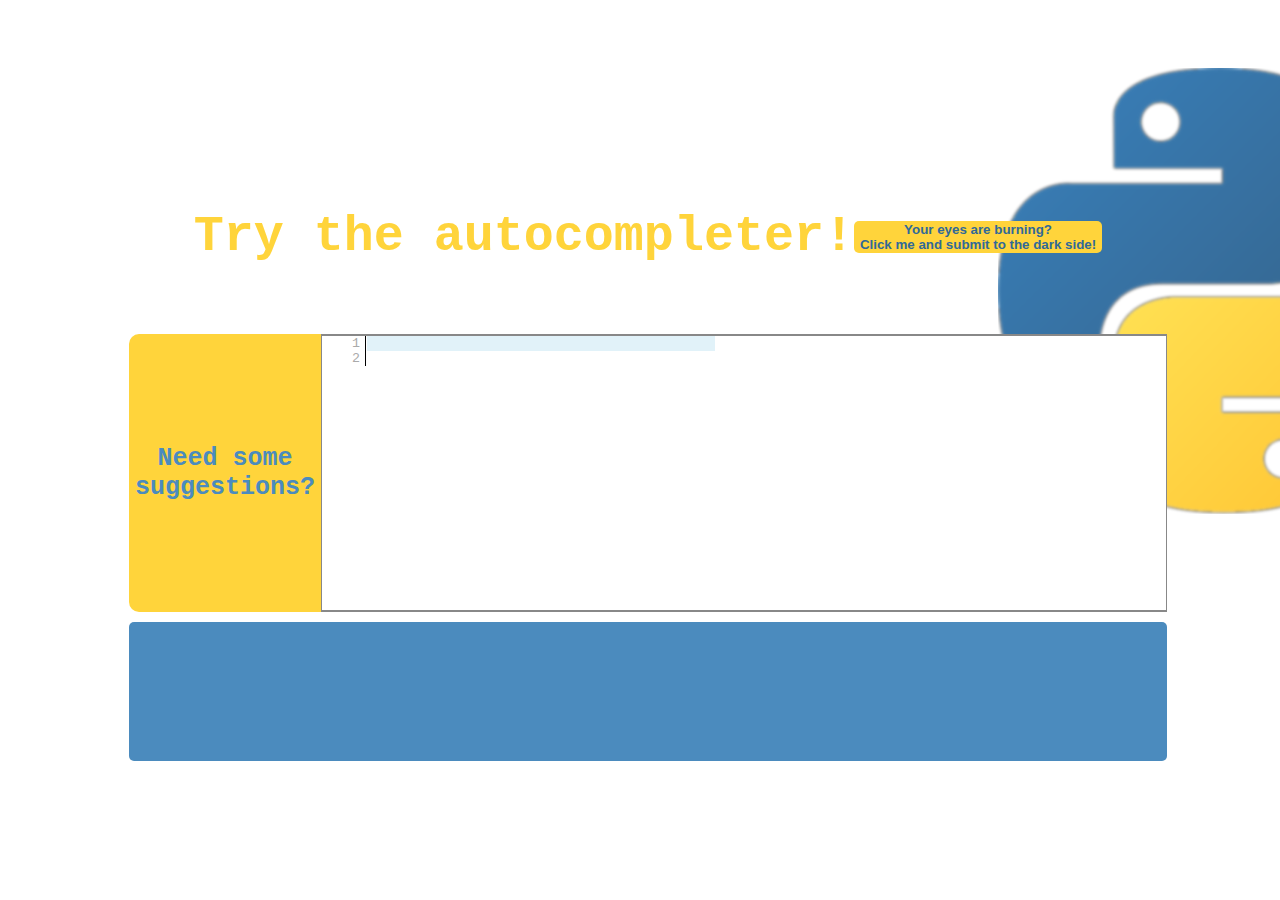
<file: site_src/index.html>
<!DOCTYPE html>
<html>
  <head>
    <meta charset="utf-8">
    <title>Python autocomplete</title>
	<script src="https://ajax.googleapis.com/ajax/libs/jquery/3.5.1/jquery.min.js"></script>
    <script language="javascript" type="text/javascript" src="editarea/edit_area/edit_area_full.js"></script>
    <script language="javascript" type="text/javascript" src="index.js"></script>
    <link rel="stylesheet" href="./index.css">
  </head>
  <body>
	<main class='fill content'>
		<header class='fill try'>
			<p>Try the autocompleter!</p>
			<button id="darkmode" onclick="darkMode()">Your eyes are burning?<br>Click me and submit to the dark side!</button>
		</header>
		<textarea id="editor" name="content" cols="80" rows="15">
		</textarea>
		<button class='run-model'>
			Need some<br>suggestions?
			<div class="loader">Loading...</div>
		</button> 
		<aside class='fill suggestions'>
		</aside>
      </main>
  </body>
</html>
</file>
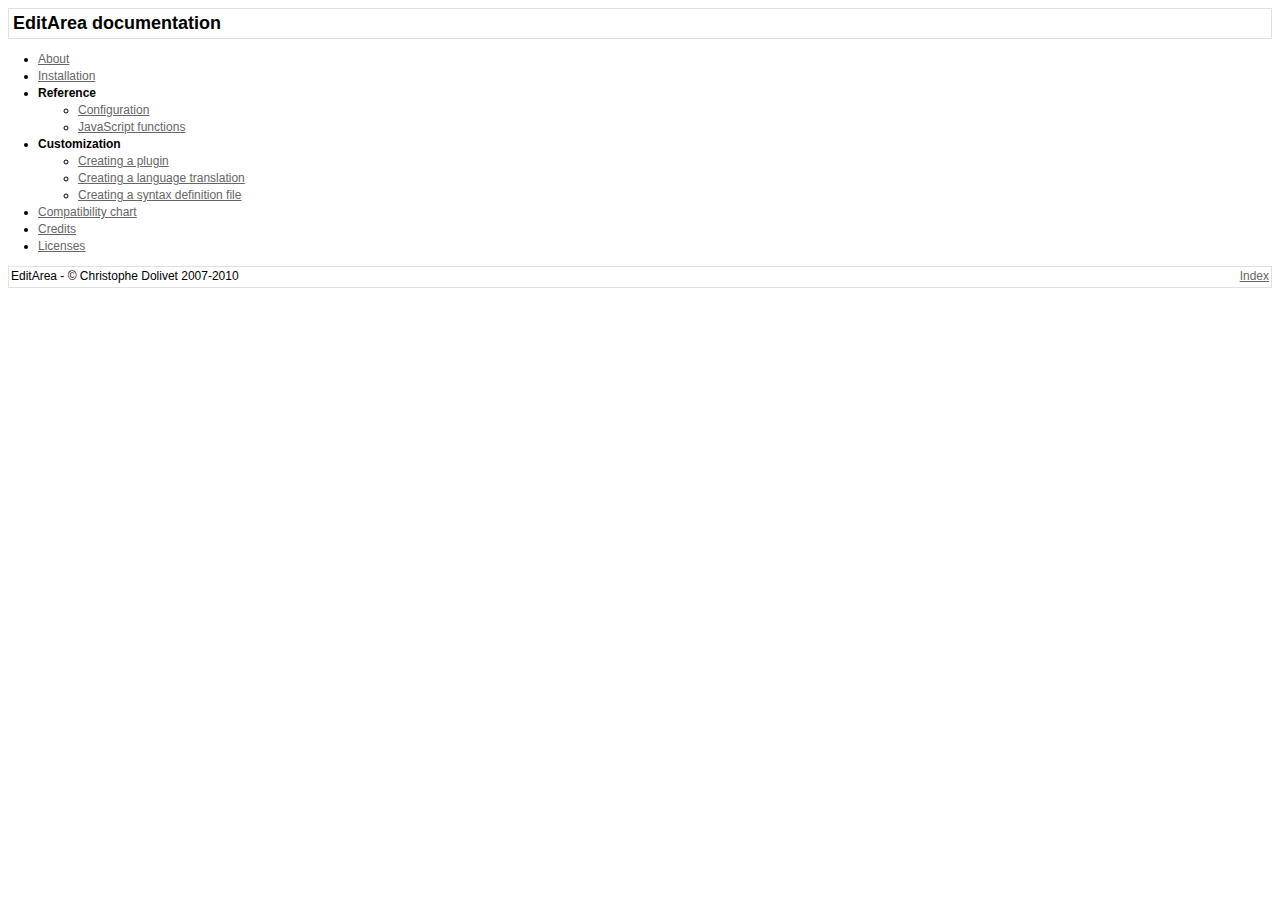
<file: site_src/editarea/docs/index.html>
<?xml version="1.0" encoding="UTF-8"?>
<!DOCTYPE html PUBLIC "-//W3C//DTD XHTML 1.1//EN" "http://www.w3.org/TR/xhtml11/DTD/xhtml11.dtd">
<html xmlns="http://www.w3.org/1999/xhtml" xml:lang="en" >
<head>
	<title>EditArea documentation</title>
	<meta http-equiv="Content-Type" content="text/html; charset=utf-8" />
	<link href="doc_style.css" rel="stylesheet" type="text/css" />
</head>
<body>
	<div class='header'>
		<h1>EditArea documentation</h1>
	</div>
	<div class='content'>
		<ul>
			<li><a href='about.html'>About</a></li>
			<li><a href='installation.html'>Installation</a></li>
			<li><strong>Reference</strong>
				<ul>
					<li><a href='configuration.html'>Configuration</a></li>
					<li><a href='javascript_functions.html'>JavaScript functions</a></li>
				</ul>
			</li>
			<li><strong>Customization</strong>
				<ul>
					<li><a href='customization_plugin.html'>Creating a plugin</a></li>
					<li><a href='customization_language.html'>Creating a language translation</a></li>
					<li><a href='customization_syntax.html'>Creating a syntax definition file</a></li>
				</ul>
			</li>
			<li><a href='compatibility.html'>Compatibility chart</a></li>
			<li><a href='credits.html'>Credits</a></li>
			<li><a href='license.html'>Licenses</a></li>
		</ul>
	</div>
	<div class='footer'>
		<div class="indexlink"><a href="index.html">Index</a></div>	
		<div class='copyright'>EditArea - &copy; Christophe Dolivet 2007-2010</div>
		<br style="clear: both" />
	</div>
</body>
</html>
</file>
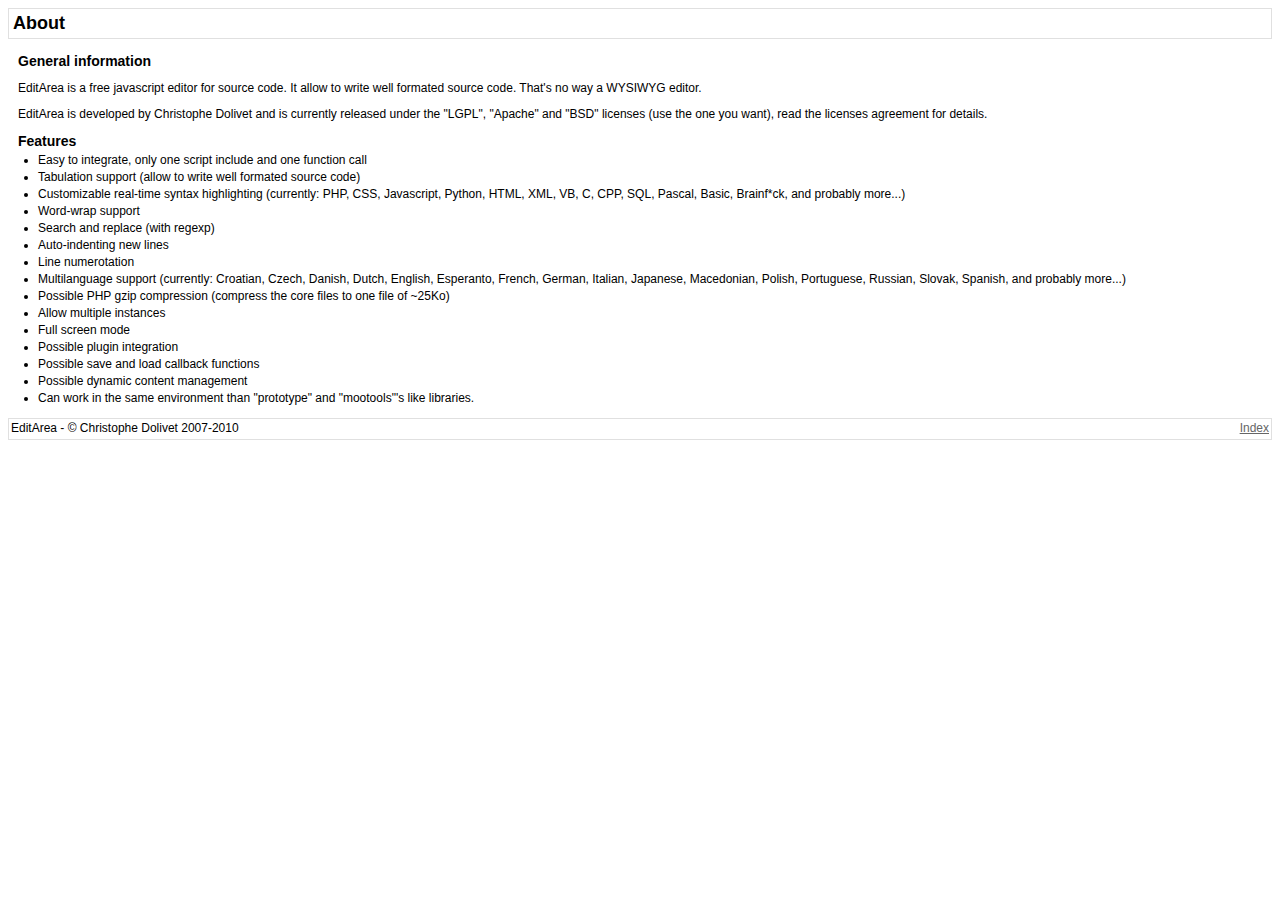
<file: site_src/editarea/docs/about.html>
<?xml version="1.0" encoding="UTF-8"?>
<!DOCTYPE html PUBLIC "-//W3C//DTD XHTML 1.1//EN" "http://www.w3.org/TR/xhtml11/DTD/xhtml11.dtd">
<html xmlns="http://www.w3.org/1999/xhtml" xml:lang="en" >
<head>
	<title>EditArea documentation</title>
	<meta http-equiv="Content-Type" content="text/html; charset=utf-8" />
	<link href="doc_style.css" rel="stylesheet" type="text/css" />
</head>
<body>
	<div class='header'>
		<h1>About</h1>
	</div>
	<div class='content'>
		<h2>General information</h2>
		<p>EditArea is a free javascript editor for source code. It allow to write 
			well formated source code. That's no way a WYSIWYG editor.
		</p>
		<p>
			EditArea is developed by Christophe Dolivet  
			 and is currently released 
			under the "LGPL", "Apache" and "BSD" licenses (use the one you want), read the licenses agreement for details.
		</p>
		<h2>Features</h2>
		<ul>
			<li>Easy to integrate, only one script include and one function call</li>
			<li>Tabulation support (allow to write well formated source code)</li>
			<li>Customizable real-time syntax highlighting (currently: PHP, CSS, Javascript, Python, HTML, XML, VB, C, CPP, SQL, Pascal, Basic, Brainf*ck, and probably more...)</li>
			<li>Word-wrap support</li>
			<li>Search and replace (with regexp)</li>
			<li>Auto-indenting new lines</li>
			<li>Line numerotation</li>
			<li>Multilanguage support (currently: Croatian, Czech, Danish, Dutch, English, Esperanto, French, German, Italian, Japanese, Macedonian, Polish, Portuguese, Russian, Slovak, Spanish, and probably more...)</li>
			<li>Possible PHP gzip compression (compress the core files to one file of ~25Ko)</li>
			<li>Allow multiple instances</li>
			<li>Full screen mode</li>
			<li>Possible plugin integration</li>
			<li>Possible save and load callback functions</li>
			<li>Possible dynamic content management</li>
			<li>Can work in the same environment than "prototype" and "mootools"'s like libraries.</li>
		</ul>
		
	</div>
	<div class='footer'>
		<div class="indexlink"><a href="index.html">Index</a></div>	
		<div class='copyright'>EditArea - &copy; Christophe Dolivet 2007-2010</div>
		<br style="clear: both" />
	</div>
</body>
</html>
</file>
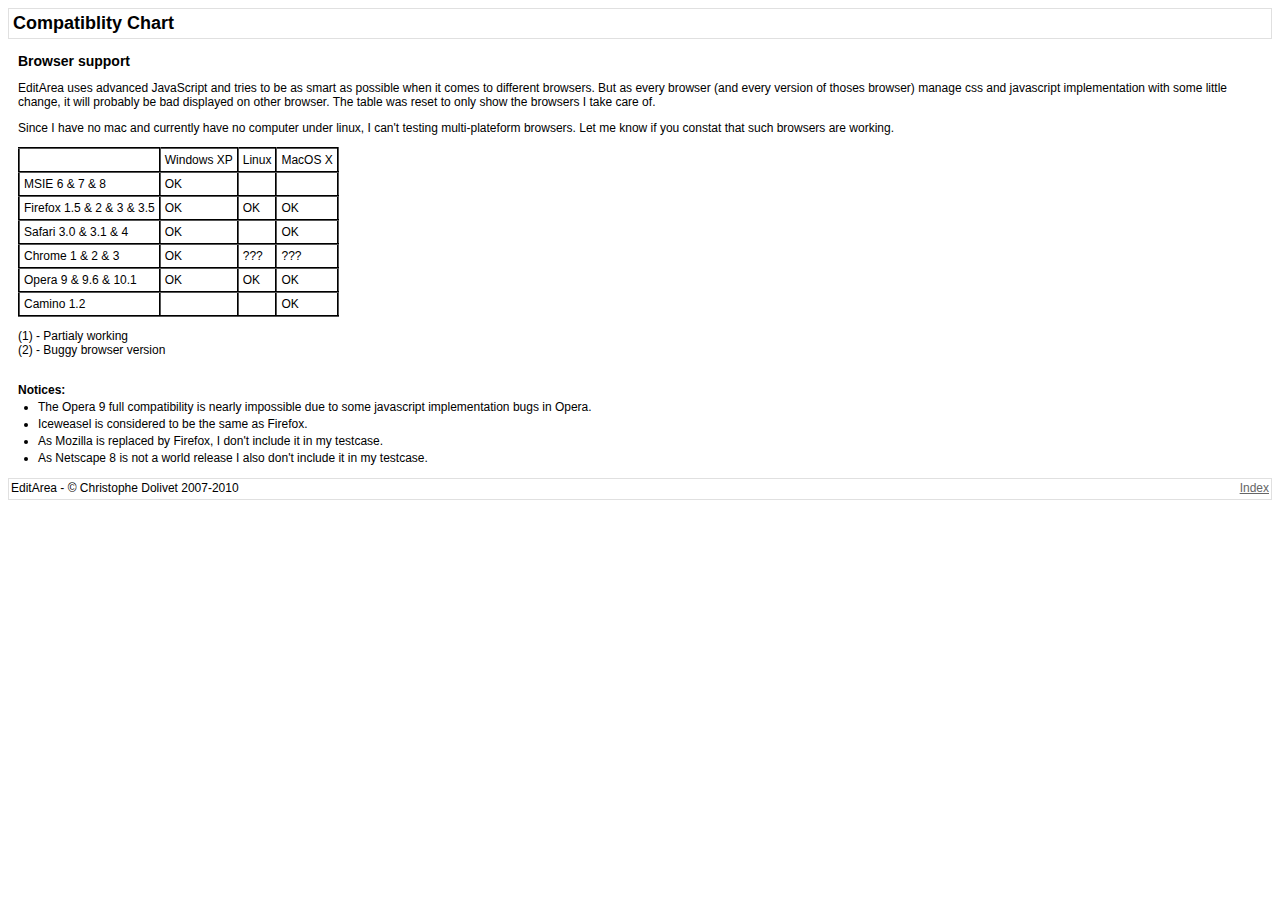
<file: site_src/editarea/docs/compatibility.html>
<?xml version="1.0" encoding="UTF-8"?>
<!DOCTYPE html PUBLIC "-//W3C//DTD XHTML 1.1//EN" "http://www.w3.org/TR/xhtml11/DTD/xhtml11.dtd">
<html xmlns="http://www.w3.org/1999/xhtml" xml:lang="en" >
<head>
	<title>EditArea documentation</title>
	<meta http-equiv="Content-Type" content="text/html; charset=utf-8" />
	<link href="doc_style.css" rel="stylesheet" type="text/css" />
</head>
<body>
	<div class='header'>
		<h1>Compatiblity Chart</h1>
	</div>
	<div class='content'>
		<h2>Browser support</h2>
		<p>EditArea uses advanced JavaScript and tries to be as smart as possible when it comes to 
			different browsers. But as every browser (and every version of thoses browser) manage 
			css and javascript implementation with some little change, it will probably be bad 
			displayed on other browser. 
			The table was reset to only show the browsers I take care of.
		</p>

		<p>	Since I have no mac and currently have no computer under linux, I can't testing multi-plateform browsers.
			Let me know if you constat that such browsers are working.
		</p>
		<p>
			<table border="1" cellspacing="0" cellpadding="4">
				<tr>
					<td>&nbsp;</td>
					<td>Windows XP</td>
					<td>Linux</td>
					<td>MacOS X</td>
				</tr>
				<tr>
					<td>MSIE 6 & 7 & 8</td>
					<td>OK</td>
					<td>&nbsp;</td>
					<td>&nbsp;</td>
				</tr>
				<tr>
					<td>Firefox 1.5 & 2 & 3 & 3.5</td>
					<td>OK</td>
					<td>OK</td>
					<td>OK</td>
				</tr>
				<tr>
					<td>Safari 3.0 & 3.1 & 4</td>
					<td>OK</td>
					<td>&nbsp;</td>
					<td>OK</td>
				</tr>
				<tr>
					<td>Chrome 1 & 2 & 3</td>
					<td>OK</td>
					<td>???</td>
					<td>???</td>
				</tr>
				<tr>
					<td>Opera 9 & 9.6 & 10.1</td>
					<td>OK</td>
					<td>OK</td>
					<td>OK</td>
				</tr>
				<tr>
					<td>Camino 1.2</td>
					<td>&nbsp;</td>
					<td>&nbsp;</td>
					<td>OK</td>
				</tr>
			</table>
		</p>
		<p>
			(1) - Partialy working<br />
			(2) - Buggy browser version
		</p>
		<br />
		<strong>Notices:</strong>
		<ul>
			<li>The Opera 9 full compatibility is nearly impossible due to some javascript implementation bugs in Opera.</li>
			<li>Iceweasel is considered to be the same as Firefox.</li>
			<li>As Mozilla is replaced by Firefox, I don't include it in my testcase.</li>
			<li>As Netscape 8 is not a world release I also don't include it in my testcase.</li>
		</ul>
	</div>
	<div class='footer'>
		<div class="indexlink"><a href="index.html">Index</a></div>	
		<div class='copyright'>EditArea - &copy; Christophe Dolivet 2007-2010</div>
		<br style="clear: both" />
	</div>
</body>
</html>
</file>
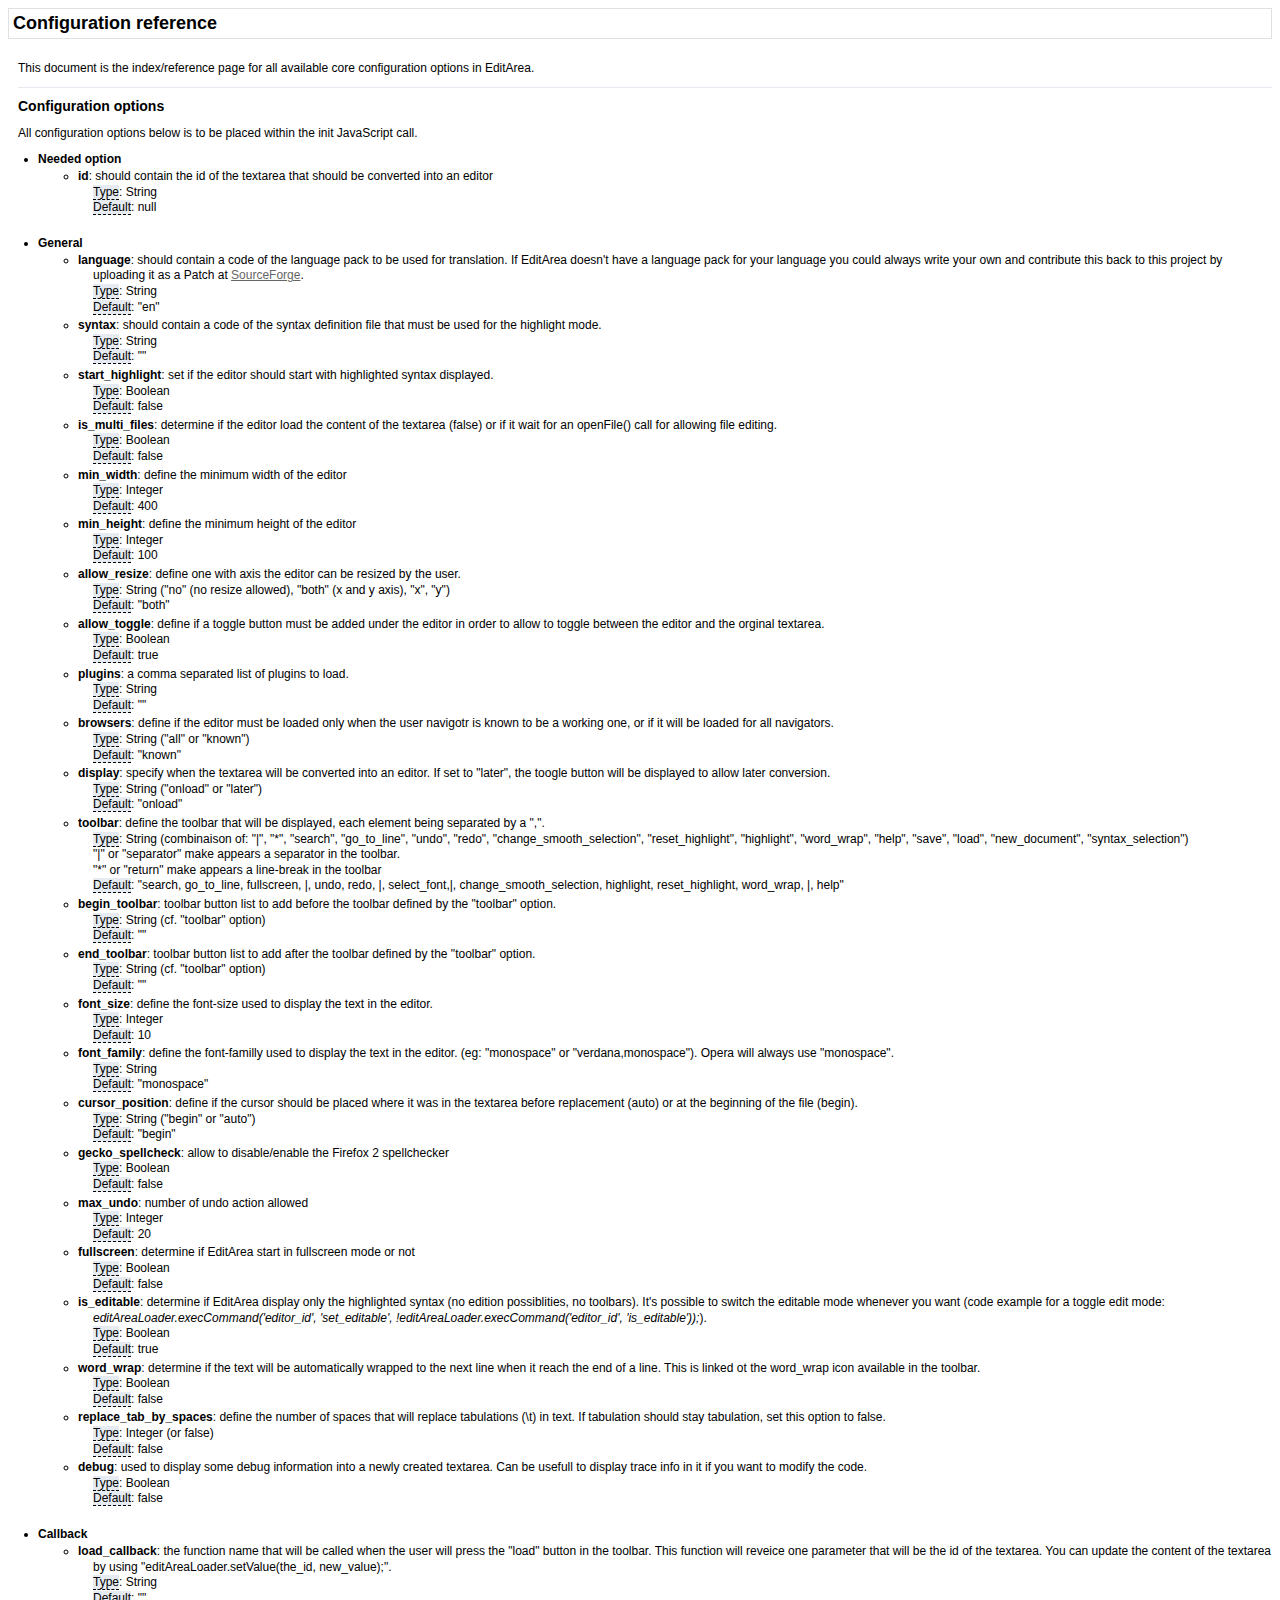
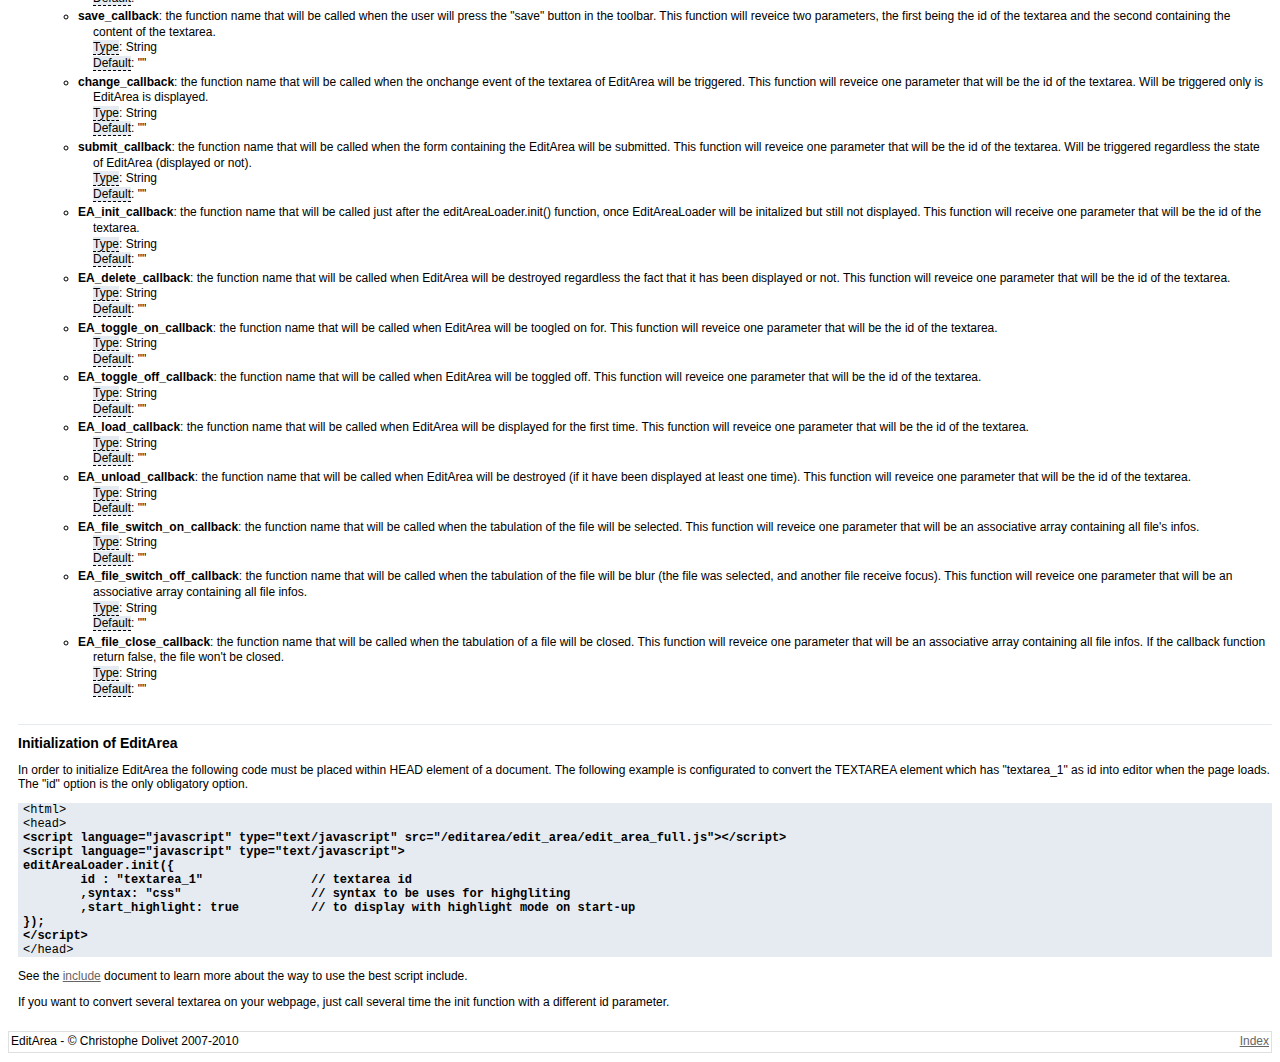
<file: site_src/editarea/docs/configuration.html>
<?xml version="1.0" encoding="UTF-8"?>
<!DOCTYPE html PUBLIC "-//W3C//DTD XHTML 1.1//EN" "http://www.w3.org/TR/xhtml11/DTD/xhtml11.dtd">
<html xmlns="http://www.w3.org/1999/xhtml" xml:lang="en" >
<head>
	<title>EditArea documentation</title>
	<meta http-equiv="Content-Type" content="text/html; charset=utf-8" />
	<link href="doc_style.css" rel="stylesheet" type="text/css" />
</head>
<body>
	<div class='header'>
		<h1>Configuration reference</h1>
	</div>
	<div class='content'>
		<p>This document is the index/reference page for all available core configuration 
			options in EditArea.</p>
		<div class="separator"></div>
		
		<h2>Configuration options</h2>
		<p>All configuration options below is to be placed within the init JavaScript call.<br />
		<ul class='optionlist'>
			<li><strong>Needed option</strong>
				<ul>
					<li><strong>id</strong>: should contain the id of the textarea that should be converted into an editor
						<br /><span class='underline'>Type</span>: String
						<br /><span class='underline'>Default</span>: null</li>
				</ul>
				<br />
			</li>
			<li><strong>General</strong>
				<ul>
				<li><strong>language</strong>: should contain a code of the language pack to be used for translation. If EditArea doesn't have a language pack for your language you could always write your own and contribute this back to this project by uploading it as a Patch at <a href='http://sourceforge.net/projects/editarea/'>SourceForge</a>.
						<br /><span class='underline'>Type</span>: String
						<br /><span class='underline'>Default</span>: "en"
					</li>
					<li><strong>syntax</strong>: should contain a code of the syntax definition file that must be used for the highlight mode.
						<br /><span class='underline'>Type</span>: String
						<br /><span class='underline'>Default</span>: ""
					</li>
					<li><strong>start_highlight</strong>: set if the editor should start with highlighted syntax displayed.
						<br /><span class='underline'>Type</span>: Boolean
						<br /><span class='underline'>Default</span>: false
					</li>
					<li><strong>is_multi_files</strong>: determine if the editor load the content of the textarea (false) or if it wait for an openFile() call for allowing file editing.
						<br /><span class='underline'>Type</span>: Boolean
						<br /><span class='underline'>Default</span>: false
					</li>
					<li><strong>min_width</strong>: define the minimum width of the editor
						<br /><span class='underline'>Type</span>: Integer
						<br /><span class='underline'>Default</span>: 400
					</li>			
					<li><strong>min_height</strong>: define the minimum height of the editor
						<br /><span class='underline'>Type</span>: Integer
						<br /><span class='underline'>Default</span>: 100
					</li>			
					<li><strong>allow_resize</strong>: define one with axis the editor can be resized by the user.
						<br /><span class='underline'>Type</span>: String ("no" (no resize allowed), "both" (x and y axis), "x", "y")
						<br /><span class='underline'>Default</span>: "both"
					</li>
					<li><strong>allow_toggle</strong>: define if a toggle button must be added under the editor in order to allow to toggle between the editor and the orginal textarea.
						<br /><span class='underline'>Type</span>: Boolean
						<br /><span class='underline'>Default</span>: true
					</li>
					<li><strong>plugins</strong>: a comma separated list of plugins to load.
						<br /><span class='underline'>Type</span>: String 
						<br /><span class='underline'>Default</span>: ""
					</li>
					<li><strong>browsers</strong>: define if the editor must be loaded only when the user navigotr is known to be a working one, or if it will be loaded for all navigators.
						<br /><span class='underline'>Type</span>: String ("all" or "known")
						<br /><span class='underline'>Default</span>: "known"
					</li>
					<li><strong>display</strong>: specify when the textarea will be converted into an editor. If set to &quot;later&quot;, the toogle button will be displayed to allow later conversion. 
						<br /><span class='underline'>Type</span>: String ("onload" or "later")
						<br /><span class='underline'>Default</span>: "onload"
					</li>
					<li><strong>toolbar</strong>: define the toolbar that will be displayed, each element being separated by a ",".
						<br /><span class='underline'>Type</span>: String (combinaison of: "|", "*", "search", "go_to_line", "undo", "redo", "change_smooth_selection", "reset_highlight", "highlight", "word_wrap", "help", "save", "load", "new_document", "syntax_selection")
						<br />"|" or "separator" make appears a separator in the toolbar.
						<br />"*" or "return" make appears a line-break in the toolbar
						<br /><span class='underline'>Default</span>: "search, go_to_line, fullscreen, |, undo, redo, |, select_font,|, change_smooth_selection, highlight, reset_highlight, word_wrap, |, help"
					</li>
					<li><strong>begin_toolbar</strong>: toolbar button list to add before the toolbar defined by the "toolbar" option.
						<br /><span class='underline'>Type</span>: String (cf. "toolbar" option)
						<br /><span class='underline'>Default</span>: ""
					</li>
					<li><strong>end_toolbar</strong>: toolbar button list to add after the toolbar defined by the "toolbar" option.
						<br /><span class='underline'>Type</span>: String (cf. "toolbar" option)
						<br /><span class='underline'>Default</span>: ""
					</li>
					<li><strong>font_size</strong>: define the font-size used to display the text in the editor.
						<br /><span class='underline'>Type</span>: Integer
						<br /><span class='underline'>Default</span>: 10
					</li>
					<li><strong>font_family</strong>: define the font-familly used to display the text in the editor. (eg: "monospace" or "verdana,monospace"). Opera will always use "monospace".
						<br /><span class='underline'>Type</span>: String
						<br /><span class='underline'>Default</span>: "monospace"
					</li>
					<li><strong>cursor_position</strong>: define if the cursor should be placed where it was in the textarea before replacement (auto) or at the beginning of the file (begin).
						<br /><span class='underline'>Type</span>: String ("begin" or "auto")
						<br /><span class='underline'>Default</span>: "begin"
					</li>
					<li><strong>gecko_spellcheck</strong>: allow to disable/enable the Firefox 2 spellchecker
						<br /><span class='underline'>Type</span>: Boolean
						<br /><span class='underline'>Default</span>: false
					</li>
					<li><strong>max_undo</strong>: number of undo action allowed
						<br /><span class='underline'>Type</span>: Integer
						<br /><span class='underline'>Default</span>: 20
					</li>
					<li><strong>fullscreen</strong>: determine if EditArea start in fullscreen mode or not
						<br /><span class='underline'>Type</span>: Boolean
						<br /><span class='underline'>Default</span>: false
					</li>
					<li><strong>is_editable</strong>: determine if EditArea display only the highlighted syntax (no edition possiblities, no toolbars). 
							It's possible to switch the editable mode whenever you want (code example for a toggle edit mode: 	<em>editAreaLoader.execCommand('editor_id', 'set_editable', !editAreaLoader.execCommand('editor_id', 'is_editable'));</em>).
						<br /><span class='underline'>Type</span>: Boolean
						<br /><span class='underline'>Default</span>: true
					</li>
					<li><strong>word_wrap</strong>: determine if the text will be automatically wrapped to the next line when it reach the end of a line. This is linked ot the word_wrap icon available in the toolbar.
							
						<br /><span class='underline'>Type</span>: Boolean
						<br /><span class='underline'>Default</span>: false
					</li>
					<li><strong>replace_tab_by_spaces</strong>: define the number of spaces that will replace tabulations (\t) in text. If tabulation should stay tabulation, set this option to false.
						<br /><span class='underline'>Type</span>: Integer (or false)
						<br /><span class='underline'>Default</span>: false
					</li>
					<li><strong>debug</strong>: used to display some debug information into a newly created textarea. Can be usefull to display trace info in it if you want to modify the code.
						<br /><span class='underline'>Type</span>: Boolean
						<br /><span class='underline'>Default</span>: false
					</li>
				</ul>
				<br />
			</li>
			<li><strong>Callback</strong>
				<ul>
					<li><strong>load_callback</strong>: the function name that will be called when the user will press the "load" button in the toolbar. This function will reveice one parameter that will be the id of the textarea. You can update the content of the textarea by using "editAreaLoader.setValue(the_id, new_value);".
						<br /><span class='underline'>Type</span>: String
						<br /><span class='underline'>Default</span>: ""
					</li>
					<li><strong>save_callback</strong>: the function name that will be called when the user will press the "save" button in the toolbar. This function will reveice two parameters, the first being the id of the textarea and the second containing the content of the textarea.
						<br /><span class='underline'>Type</span>: String
						<br /><span class='underline'>Default</span>: ""
					</li>
					<li><strong>change_callback</strong>: the function name that will be called when the onchange event of the textarea of EditArea will be triggered. This function will reveice one parameter that will be the id of the textarea. Will be triggered only is EditArea is displayed.
						<br /><span class='underline'>Type</span>: String
						<br /><span class='underline'>Default</span>: ""
					</li>
					<li><strong>submit_callback</strong>: the function name that will be called when the form containing the EditArea will be submitted. This function will reveice one parameter that will be the id of the textarea. Will be triggered regardless the state of EditArea (displayed or not).
						<br /><span class='underline'>Type</span>: String
						<br /><span class='underline'>Default</span>: ""
					</li>
					<li><strong>EA_init_callback</strong>: the function name that will be called just after the editAreaLoader.init() function, once EditAreaLoader will be initalized but still not displayed. This function will receive one parameter that will be the id of the textarea.
						<br /><span class='underline'>Type</span>: String
						<br /><span class='underline'>Default</span>: ""
					</li>
					<li><strong>EA_delete_callback</strong>: the function name that will be called when EditArea will be destroyed regardless the fact that it has been displayed or not. This function will reveice one parameter that will be the id of the textarea.
						<br /><span class='underline'>Type</span>: String
						<br /><span class='underline'>Default</span>: ""
					</li>
					<li><strong>EA_toggle_on_callback</strong>: the function name that will be called when EditArea will be toogled on for. This function will reveice one parameter that will be the id of the textarea.
						<br /><span class='underline'>Type</span>: String
						<br /><span class='underline'>Default</span>: ""
					</li>
					<li><strong>EA_toggle_off_callback</strong>: the function name that will be called when EditArea will be toggled off. This function will reveice one parameter that will be the id of the textarea.
						<br /><span class='underline'>Type</span>: String
						<br /><span class='underline'>Default</span>: ""
					</li>
					<li><strong>EA_load_callback</strong>: the function name that will be called when EditArea will be displayed for the first time. This function will reveice one parameter that will be the id of the textarea.
						<br /><span class='underline'>Type</span>: String
						<br /><span class='underline'>Default</span>: ""
					</li>
					<li><strong>EA_unload_callback</strong>: the function name that will be called when EditArea will be destroyed (if it have been displayed at least one time).  This function will reveice one parameter that will be the id of the textarea.
						<br /><span class='underline'>Type</span>: String
						<br /><span class='underline'>Default</span>: ""
					</li>
					<li><strong>EA_file_switch_on_callback</strong>: the function name that will be called when the tabulation of the file will be selected. This function will reveice one parameter that will be an associative array containing all file's infos.
						<br /><span class='underline'>Type</span>: String
						<br /><span class='underline'>Default</span>: ""
					</li>
					<li><strong>EA_file_switch_off_callback</strong>: the function name that will be called when the tabulation of the file will be blur (the file was selected, and another file receive focus). This function will reveice one parameter that will be an associative array containing all file infos.
						<br /><span class='underline'>Type</span>: String
						<br /><span class='underline'>Default</span>: ""
					</li>
					<li><strong>EA_file_close_callback</strong>: the function name that will be called when the tabulation of a file will be closed. This function will reveice one parameter that will be an associative array containing all file infos. If the callback function return false, the file won't be closed.
						<br /><span class='underline'>Type</span>: String
						<br /><span class='underline'>Default</span>: ""
					</li>
				</ul>
				<br />
			</li>
		</ul>
		<div class="separator"></div>
		
		<h2>Initialization of EditArea</h2>
		<p>In order to initialize EditArea the following code must be placed within HEAD element
			of a document. The following example is configurated to convert the TEXTAREA element 
			which has &quot;textarea_1&quot; as id into editor when the page loads. The &quot;id&quot;
			option is the only obligatory option.
<pre>
&lt;html&gt;
&lt;head&gt;
<strong>&lt;script language=&quot;javascript&quot; type=&quot;text/javascript&quot; src=&quot;/editarea/edit_area/edit_area_full.js&quot;&gt;&lt;/script&gt;
&lt;script language=&quot;javascript&quot; type=&quot;text/javascript&quot;&gt;
editAreaLoader.init({
	id : &quot;textarea_1&quot;		// textarea id
	,syntax: "css"			// syntax to be uses for highgliting
	,start_highlight: true		// to display with highlight mode on start-up
});
&lt;/script&gt;</strong>
&lt;/head&gt;
</pre>
		</p>
		<p>See the <a href='include.html'>include</a> document to learn more about the way to use the best script include.
		</p>
		<p>If you want to convert several textarea on your webpage, just call several time the init function with a different id parameter.</p>

	</div>
	<div class='footer'>
		<div class="indexlink"><a href="index.html">Index</a></div>	
		<div class='copyright'>EditArea - &copy; Christophe Dolivet 2007-2010</div>
		<br style="clear: both" />
	</div>
</body>
</html>
</file>
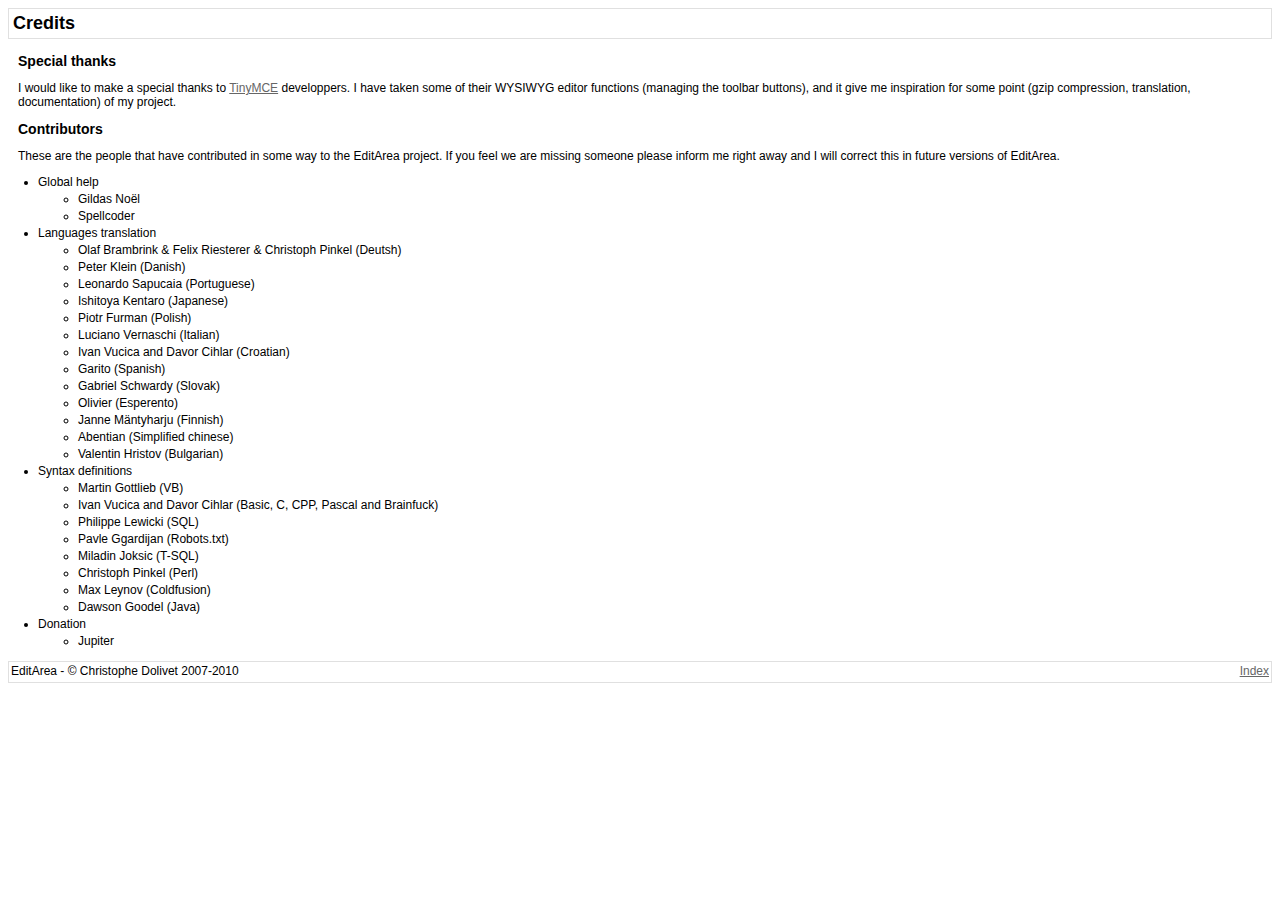
<file: site_src/editarea/docs/credits.html>
<?xml version="1.0" encoding="UTF-8"?>
<!DOCTYPE html PUBLIC "-//W3C//DTD XHTML 1.1//EN" "http://www.w3.org/TR/xhtml11/DTD/xhtml11.dtd">
<html xmlns="http://www.w3.org/1999/xhtml" xml:lang="en" >
<head>
	<title>EditArea documentation</title>
	<meta http-equiv="Content-Type" content="text/html; charset=utf-8" />
	<link href="doc_style.css" rel="stylesheet" type="text/css" />
</head>
<body>
	<div class='header'>
		<h1>Credits</h1>
	</div>
	<div class='content'>
		<h2>Special thanks</h2>		
		<p>
			I would like to make a special thanks to <a href='http://tinymce.moxiecode.com'>TinyMCE</a> 
			developpers. I have taken some of their WYSIWYG editor functions 
			(managing the toolbar buttons), 
			and it give me inspiration for some point (gzip compression, translation, documentation)
			of my project.
		</p>
		<h2>Contributors</h2>
		<p>	These are the people that have contributed in some way to the EditArea project. 
			If you feel we are missing someone please inform me right away and I will correct this 
			in future versions of EditArea.
		</p>
		<ul>
			<li>Global help
				<ul>
					<li>Gildas Noël</li>
					<li>Spellcoder</li>
				</ul>
			</li>
			<li>Languages translation
				<ul>
					<li>Olaf Brambrink &amp; Felix Riesterer &amp; Christoph Pinkel (Deutsh)</li>
					<li>Peter Klein (Danish)</li>
					<li>Leonardo Sapucaia (Portuguese)</li>
					<li>Ishitoya Kentaro (Japanese)</li>
					<li>Piotr Furman (Polish)</li>
					<li>Luciano Vernaschi (Italian)</li>
					<li>Ivan Vucica and Davor Cihlar (Croatian)</li>
					<li>Garito (Spanish)</li>
					<li>Gabriel Schwardy (Slovak)</li>
					<li>Olivier (Esperento)</li>
					<li>Janne Mäntyharju (Finnish)</li>
					<li>Abentian (Simplified chinese)</li>
					<li>Valentin Hristov (Bulgarian)</li>
				</ul>
			</li>
			<li>Syntax definitions
				<ul>
					<li>Martin Gottlieb (VB)</li>
					<li>Ivan Vucica and Davor Cihlar (Basic, C, CPP, Pascal and Brainfuck)</li>
					<li>Philippe Lewicki (SQL)</li>
					<li>Pavle Ggardijan (Robots.txt)</li>
					<li>Miladin Joksic (T-SQL)</li>
					<li>Christoph Pinkel (Perl)</li>
					<li>Max Leynov (Coldfusion)</li>
					<li>Dawson Goodel (Java)</li>
				</ul>
			</li>
			<li>Donation
				<ul>
					<li>Jupiter</li>
				</ul>
			</li>
		</ul>
	</div>
	<div class='footer'>
		<div class="indexlink"><a href="index.html">Index</a></div>	
		<div class='copyright'>EditArea - &copy; Christophe Dolivet 2007-2010</div>
		<br style="clear: both" />
	</div>
</body>
</html>
</file>
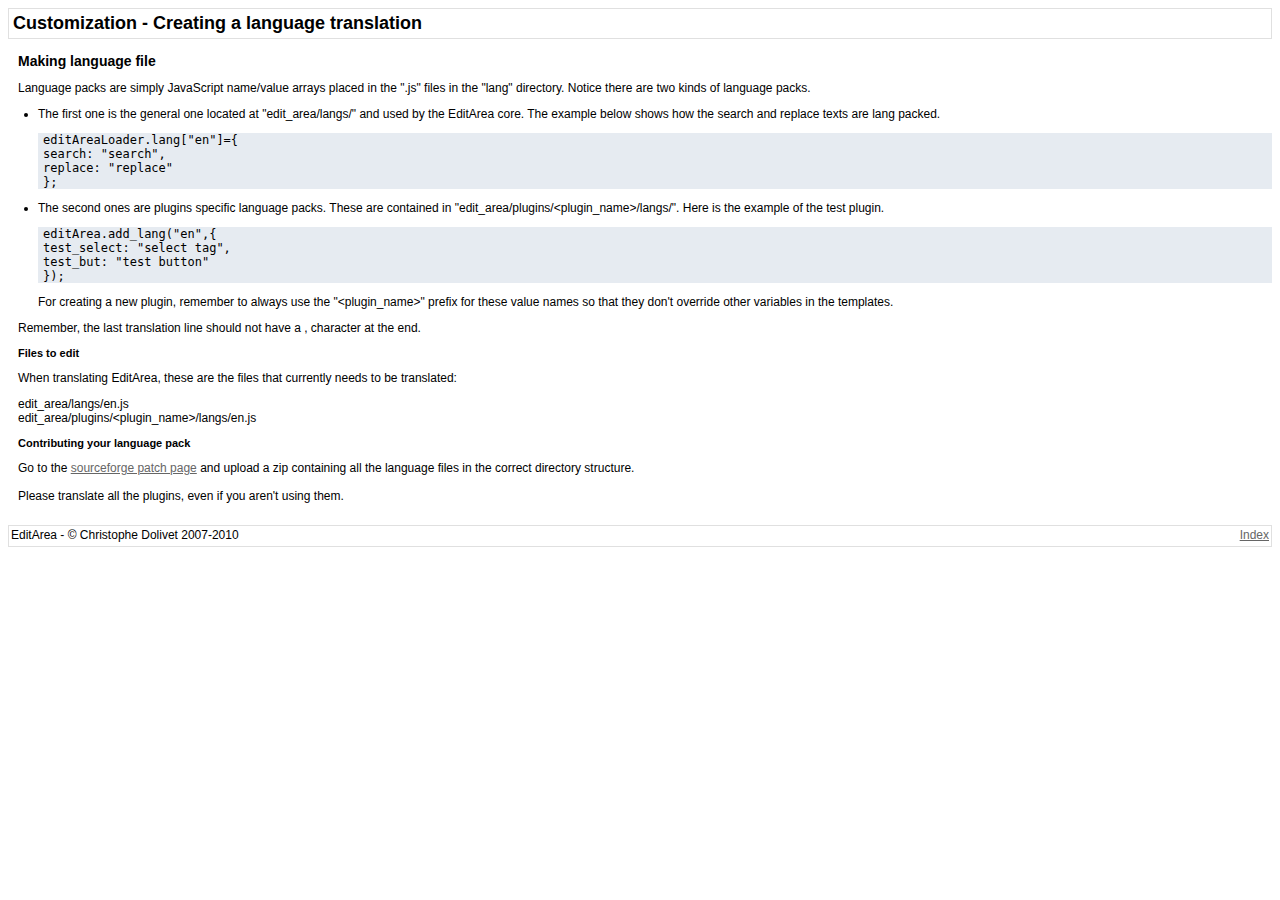
<file: site_src/editarea/docs/customization_language.html>
<?xml version="1.0" encoding="UTF-8"?>
<!DOCTYPE html PUBLIC "-//W3C//DTD XHTML 1.1//EN" "http://www.w3.org/TR/xhtml11/DTD/xhtml11.dtd">
<html xmlns="http://www.w3.org/1999/xhtml" xml:lang="en" >
<head>
	<title>EditArea documentation</title>
	<meta http-equiv="Content-Type" content="text/html; charset=utf-8" />
	<link href="doc_style.css" rel="stylesheet" type="text/css" />
</head>
<body>
	<div class='header'>
		<h1>Customization - Creating a language translation</h1>
	</div>
	<div class='content'>
		<h2>Making language file</h2>
	
		<p>Language packs are simply JavaScript name/value arrays placed in the &quot;.js&quot; 
		files in the &quot;lang&quot; directory. Notice there are two kinds of language packs.</p>
		<ul>
			<li><p>The first one is the general one located at &quot;edit_area/langs/&quot; and used by the EditArea core. 
			The example below shows how the search and	 replace texts are lang packed.</p>
<pre>editAreaLoader.lang["en"]={
search: "search",
replace: "replace"
};</pre>
			</li>
			<li><p>The second ones are plugins specific language packs. These are contained in 
			&quot;edit_area/plugins/&lt;plugin_name&gt;/langs/&quot;. Here is the example of the test plugin.</p>
<pre>editArea.add_lang("en",{
test_select: "select tag",
test_but: "test button"
});</pre>
				<p>For creating a new plugin, remember to always use the &quot;&lt;plugin_name&gt;&quot; 
				prefix for these value names so that they don't override other variables in the templates.
				</p>
			</li>
		</ul>
		<p>
			Remember, the last translation line should not have a , character at the end.
		</p>
		
		<h3>Files to edit</h3>
	
		<p>
			When translating EditArea, these are the files that currently needs to be translated:
		</p>
		<p>
			edit_area/langs/en.js<br />
			edit_area/plugins/&lt;plugin_name&gt;/langs/en.js<br />
		</p>
	
		<h3>Contributing your language pack</h3>
		<p>
			Go to the <a href="http://sourceforge.net/tracker/?atid=829999&group_id=164008&func=browse">sourceforge patch page</a>
			and upload a zip containing all the language files in the correct directory structure.<br /><br />
		
			Please translate all the plugins, even if you aren't using them.<br />
		</p>
	</div>
	<div class='footer'>
		<div class="indexlink"><a href="index.html">Index</a></div>	
		<div class='copyright'>EditArea - &copy; Christophe Dolivet 2007-2010</div>
		<br style="clear: both" />
	</div>
</body>
</html>
</file>
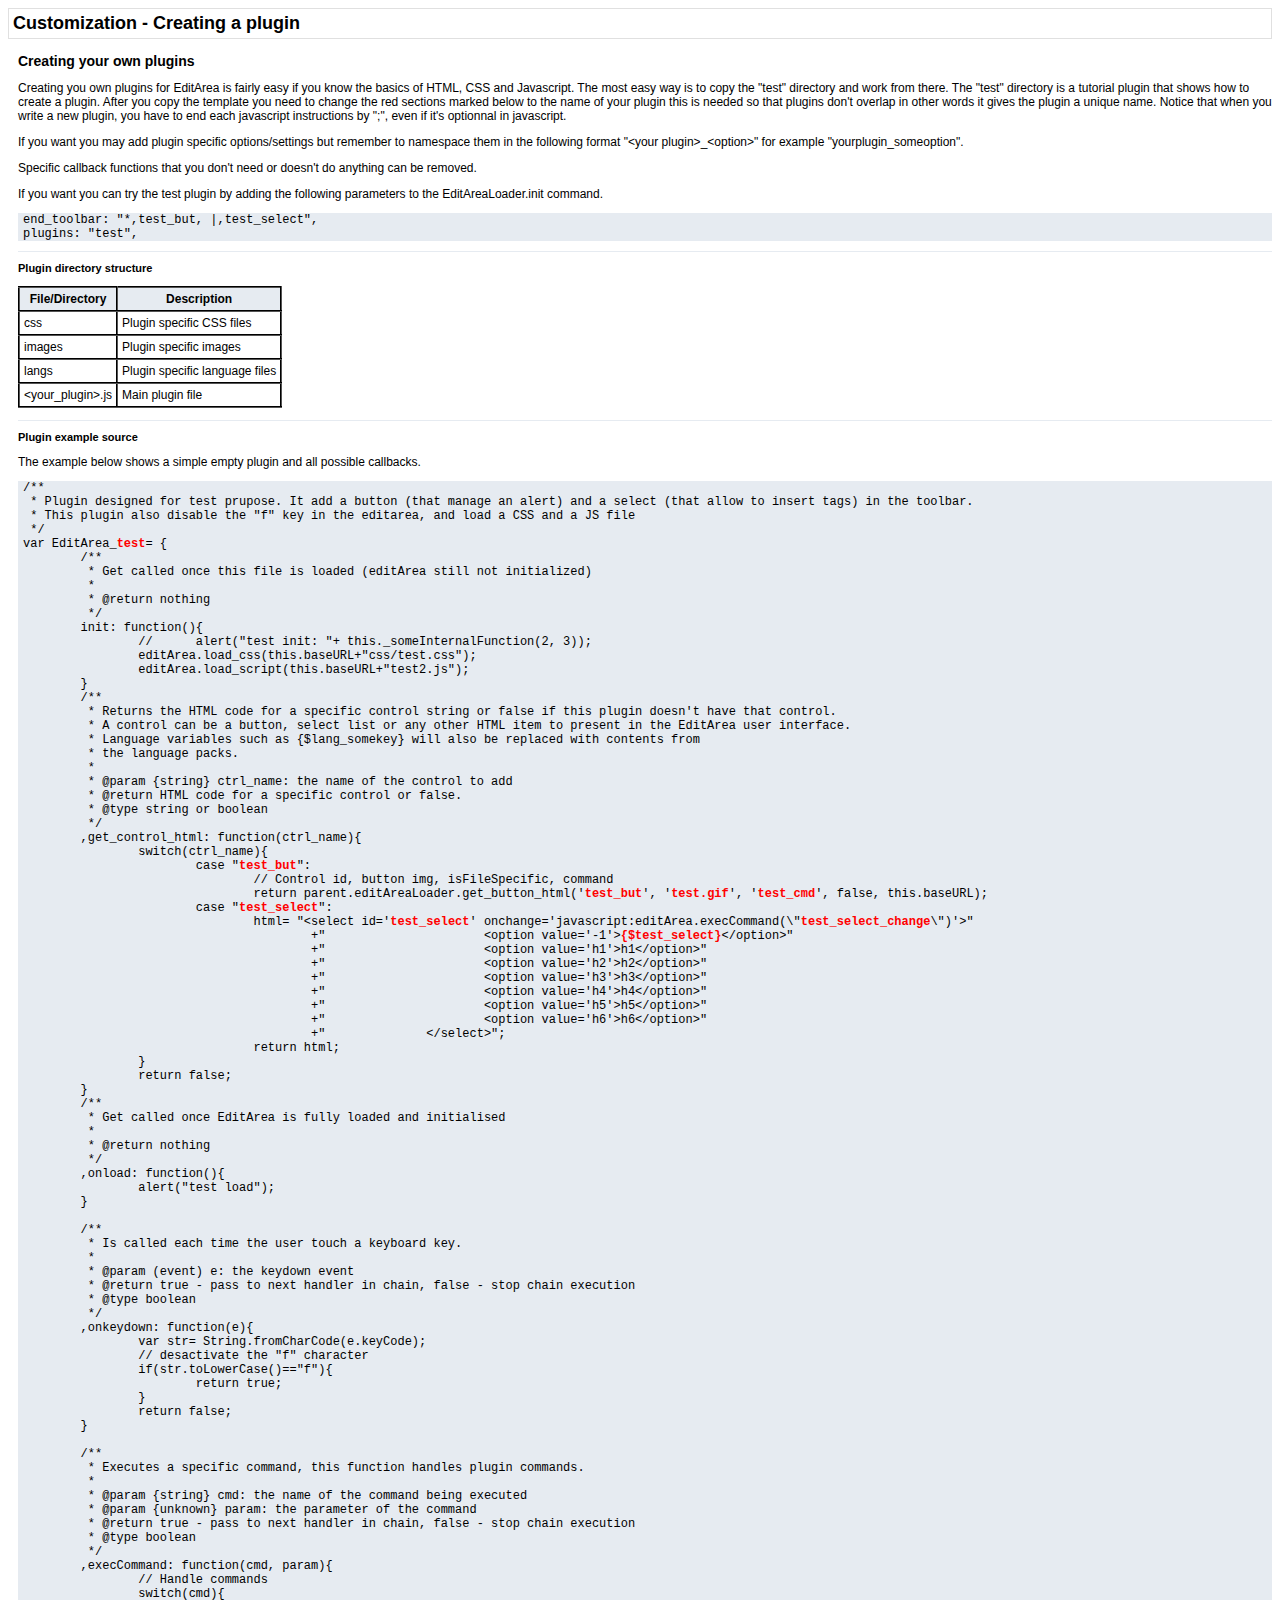
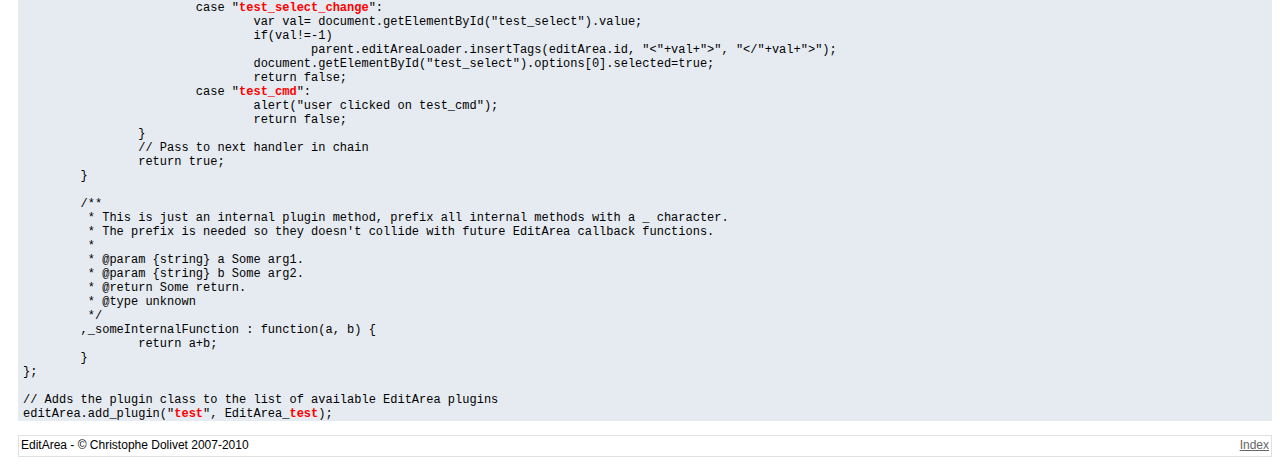
<file: site_src/editarea/docs/customization_plugin.html>
<?xml version="1.0" encoding="UTF-8"?>
<!DOCTYPE html PUBLIC "-//W3C//DTD XHTML 1.1//EN" "http://www.w3.org/TR/xhtml11/DTD/xhtml11.dtd">
<html xmlns="http://www.w3.org/1999/xhtml" xml:lang="en" >
<head>
	<title>EditArea documentation</title>
	<meta http-equiv="Content-Type" content="text/html; charset=utf-8" />
	<link href="doc_style.css" rel="stylesheet" type="text/css" />
</head>
<body>
	<div class='header'>
		<h1>Customization - Creating a plugin</h1>
	</div>
	<div class='content'>
	<h2>Creating your own plugins</h2>
		<p>
			Creating you own plugins for EditArea is fairly easy if you know the basics of HTML, CSS and Javascript. 
			The most easy way is to copy the &quot;test&quot; directory and work from there. The &quot;test&quot; 
			directory is a tutorial plugin that shows how to create a plugin. After you copy the template you need to 
			change the red sections marked below to the name of your plugin this is needed so that plugins don't 
			overlap in other words it gives the plugin a unique name. Notice that when you write a new plugin,
			you have to end each javascript	instructions by ";", even if it's optionnal in javascript.
		</p>

		<p>If you want you may add plugin specific options/settings but remember to namespace them in the 
			following format &quot;&lt;your plugin&gt;_&lt;option&gt;&quot; for example &quot;yourplugin_someoption&quot;.</p>
		
		<p>Specific callback functions that you don't need or doesn't do anything can be removed.</p>
		
		<p>If you want you can try the test plugin by adding the following parameters to the EditAreaLoader.init command.</p>
		<pre>end_toolbar: "*,test_but, |,test_select",
plugins: "test",</pre>
		
		<div class="separator"></div>
		<h3>Plugin directory structure</h3>
		<p>
		<table class="btable">
		<thead>
			<th>File/Directory</td>	
			<th>Description</td>	
		</thead>
		<tbody>
			<tr><td>css</td><td>Plugin specific CSS files</td></tr>
			<tr><td>images</td><td>Plugin specific images</td></tr>
			<tr><td>langs</td><td>Plugin specific language files</td></tr>
			<tr><td>&lt;your_plugin&gt;.js</td><td>Main plugin file</td></tr>
			
		</table>
		</p>
		<div class="separator"></div>
		<h3>Plugin example source</h3>
		<p>
		The example below shows a simple empty plugin and all possible callbacks.
		</p>
		<p>
		
		<div class="example">
		<pre>/**
 * Plugin designed for test prupose. It add a button (that manage an alert) and a select (that allow to insert tags) in the toolbar.
 * This plugin also disable the "f" key in the editarea, and load a CSS and a JS file
 */  
var EditArea_<span class='marked'>test</span>= {
	/**
	 * Get called once this file is loaded (editArea still not initialized)
	 *
	 * @return nothing	 
	 */	 	 	
	init: function(){	
		//	alert("test init: "+ this._someInternalFunction(2, 3));
		editArea.load_css(this.baseURL+"css/test.css");
		editArea.load_script(this.baseURL+"test2.js");
	}
	/**
	 * Returns the HTML code for a specific control string or false if this plugin doesn't have that control.
	 * A control can be a button, select list or any other HTML item to present in the EditArea user interface.
	 * Language variables such as {$lang_somekey} will also be replaced with contents from
	 * the language packs.
	 * 
	 * @param {string} ctrl_name: the name of the control to add	  
	 * @return HTML code for a specific control or false.
	 * @type string	or boolean
	 */	
	,get_control_html: function(ctrl_name){
		switch(ctrl_name){
			case "<span class='marked'>test_but</span>":
				// Control id, button img, isFileSpecific, command
				return parent.editAreaLoader.get_button_html('<span class='marked'>test_but</span>', '<span class='marked'>test.gif</span>', '<span class='marked'>test_cmd</span>', false, this.baseURL);
			case "<span class='marked'>test_select</span>":
				html= "&lt;select id='<span class='marked'>test_select</span>' onchange='javascript:editArea.execCommand(\"<span class='marked'>test_select_change</span>\")'&gt;"
					+"			&lt;option value='-1'&gt;<span class='marked'>{$test_select}</span>&lt;/option&gt;"
					+"			&lt;option value='h1'&gt;h1&lt;/option&gt;"
					+"			&lt;option value='h2'&gt;h2&lt;/option&gt;"
					+"			&lt;option value='h3'&gt;h3&lt;/option&gt;"
					+"			&lt;option value='h4'&gt;h4&lt;/option&gt;"
					+"			&lt;option value='h5'&gt;h5&lt;/option&gt;"
					+"			&lt;option value='h6'&gt;h6&lt;/option&gt;"
					+"		&lt;/select&gt;";
				return html;
		}
		return false;
	}
	/**
	 * Get called once EditArea is fully loaded and initialised
	 *	 
	 * @return nothing
	 */	 	 	
	,onload: function(){ 
		alert("test load");
	}
	
	/**
	 * Is called each time the user touch a keyboard key.
	 *	 
	 * @param (event) e: the keydown event
	 * @return true - pass to next handler in chain, false - stop chain execution
	 * @type boolean	 
	 */
	,onkeydown: function(e){
		var str= String.fromCharCode(e.keyCode);
		// desactivate the "f" character
		if(str.toLowerCase()=="f"){
			return true;
		}
		return false;
	}
	
	/**
	 * Executes a specific command, this function handles plugin commands.
	 *
	 * @param {string} cmd: the name of the command being executed
	 * @param {unknown} param: the parameter of the command	 
	 * @return true - pass to next handler in chain, false - stop chain execution
	 * @type boolean	
	 */
	,execCommand: function(cmd, param){
		// Handle commands
		switch(cmd){
			case "<span class='marked'>test_select_change</span>":
				var val= document.getElementById("test_select").value;
				if(val!=-1)
					parent.editAreaLoader.insertTags(editArea.id, "&lt;"+val+"&gt;", "&lt;/"+val+"&gt;");
				document.getElementById("test_select").options[0].selected=true; 
				return false;
			case "<span class='marked'>test_cmd</span>":
				alert("user clicked on test_cmd");
				return false;
		}
		// Pass to next handler in chain
		return true;
	}
	
	/**
	 * This is just an internal plugin method, prefix all internal methods with a _ character.
	 * The prefix is needed so they doesn't collide with future EditArea callback functions.
	 *
	 * @param {string} a Some arg1.
	 * @param {string} b Some arg2.
	 * @return Some return.
	 * @type unknown
	 */
	,_someInternalFunction : function(a, b) {
		return a+b;
	}
};

// Adds the plugin class to the list of available EditArea plugins
editArea.add_plugin("<span class='marked'>test</span>", EditArea_<span class='marked'>test</span>);</pre>
<br />
	</div>
	<div class='footer'>
		<div class="indexlink"><a href="index.html">Index</a></div>	
		<div class='copyright'>EditArea - &copy; Christophe Dolivet 2007-2010</div>
		<br style="clear: both" />
	</div>
</body>
</html>
</file>
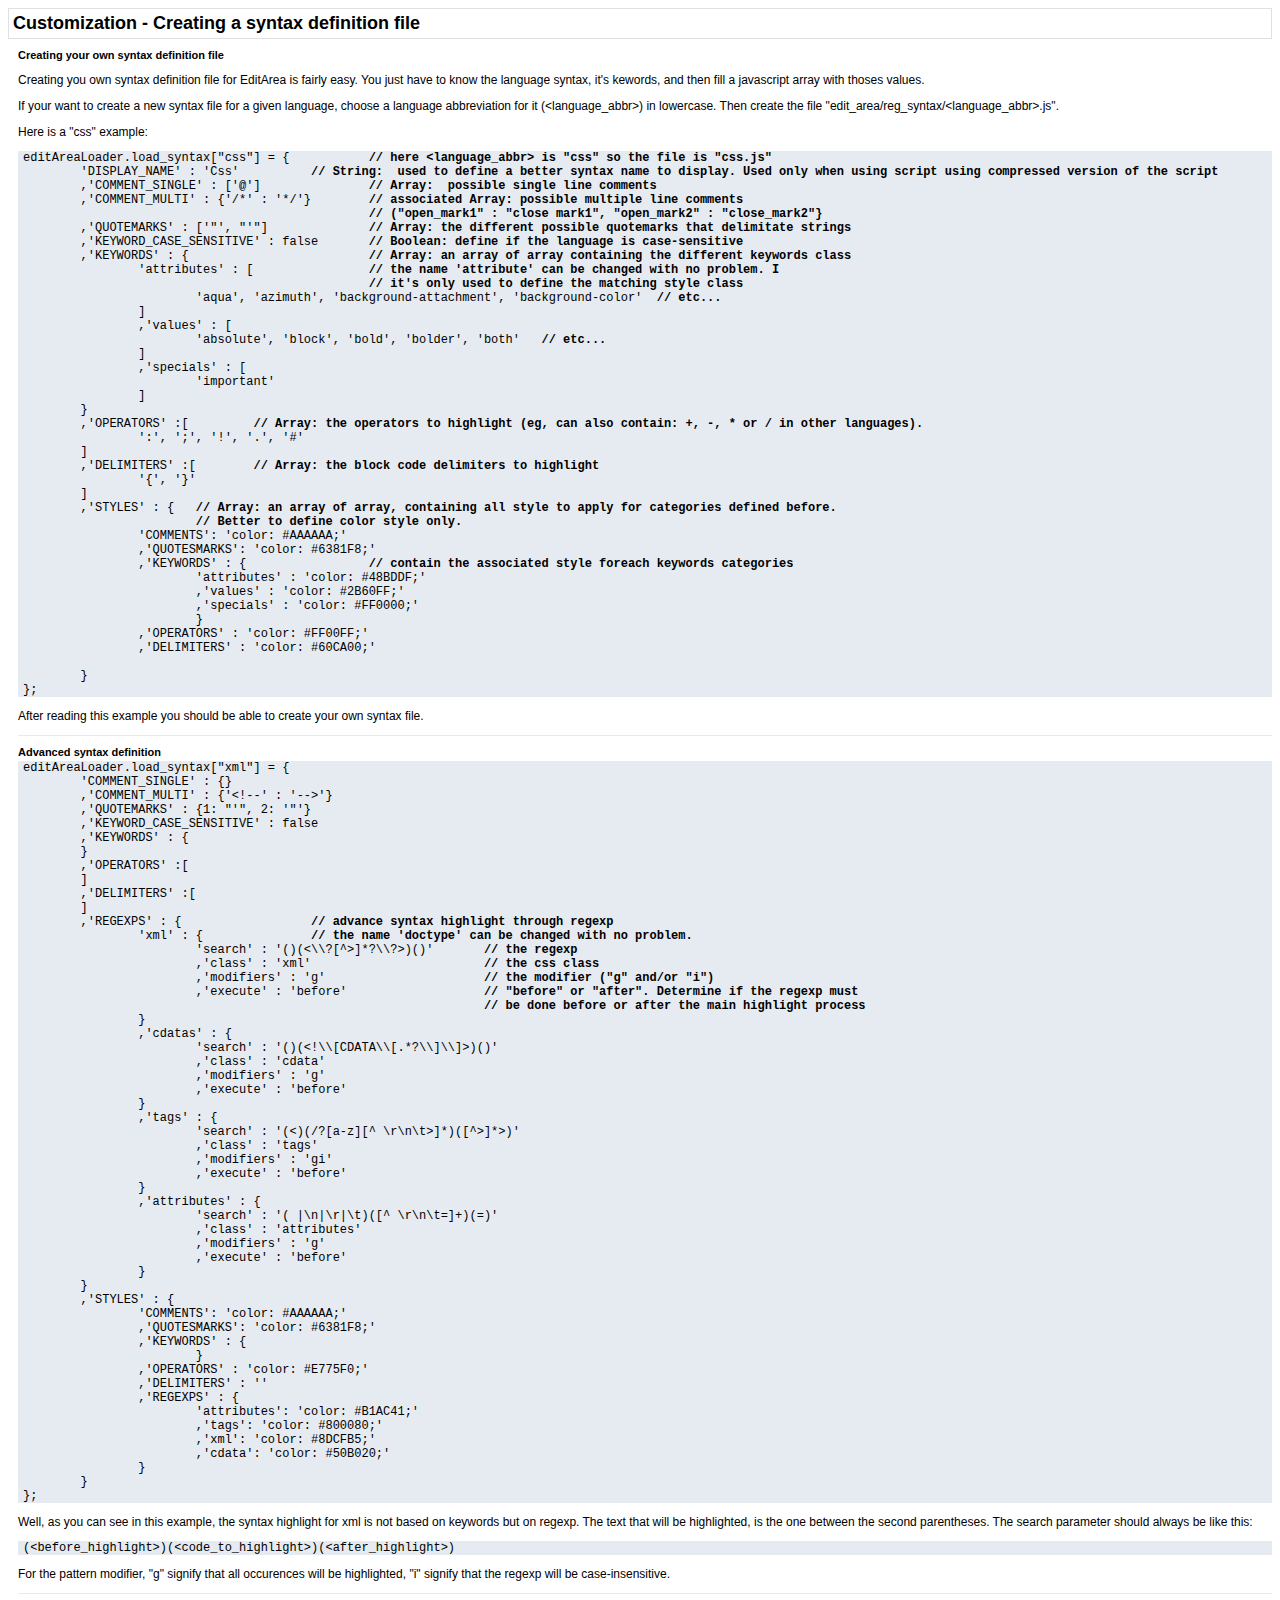
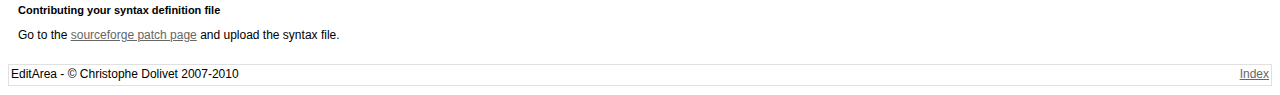
<file: site_src/editarea/docs/customization_syntax.html>
<?xml version="1.0" encoding="UTF-8"?>
<!DOCTYPE html PUBLIC "-//W3C//DTD XHTML 1.1//EN" "http://www.w3.org/TR/xhtml11/DTD/xhtml11.dtd">
<html xmlns="http://www.w3.org/1999/xhtml" xml:lang="en" >
<head>
	<title>EditArea documentation</title>
	<meta http-equiv="Content-Type" content="text/html; charset=utf-8" />
	<link href="doc_style.css" rel="stylesheet" type="text/css" />
</head>
<body>
	<div class='header'>
		<h1>Customization - Creating a syntax definition file</h1>
	</div>
	<div class='content'>
		<h3>Creating your own syntax definition file</h3>
		<p>Creating you own syntax definition file for EditArea is fairly easy. You just have to know the language syntax,
		it's kewords, and then fill a javascript array with thoses values.</p>
		<p>If your want to create a new syntax file for a given language, choose a language abbreviation for it
		(&lt;language_abbr&gt;) in lowercase. Then create the file &quot;edit_area/reg_syntax/&lt;language_abbr&gt;.js&quot;.</p>
		<p>Here is a &quot;css&quot; example:</p>
<pre>editAreaLoader.load_syntax["css"] = {		<strong>// here &lt;language_abbr&gt; is &quot;css&quot; so the file is &quot;css.js&quot;</strong>
	'DISPLAY_NAME' : 'Css'		<strong>// String:  used to define a better syntax name to display. Used only when using script using compressed version of the script</strong>
	,'COMMENT_SINGLE' : ['@']		<strong>// Array:  possible single line comments</strong>
	,'COMMENT_MULTI' : {'/*' : '*/'}	<strong>// associated Array: possible multiple line comments</strong> 
						<strong>// ("open_mark1" : "close mark1", "open_mark2" : "close_mark2"}</strong>
	,'QUOTEMARKS' : ['"', "'"]		<strong>// Array: the different possible quotemarks that delimitate strings</strong>
	,'KEYWORD_CASE_SENSITIVE' : false	<strong>// Boolean: define if the language is case-sensitive</strong>
	,'KEYWORDS' : {				<strong>// Array: an array of array containing the different keywords class</strong> 
		'attributes' : [		<strong>// the name 'attribute' can be changed with no problem. I</strong>
						<strong>// it's only used to define the matching style class</strong> 
			'aqua', 'azimuth', 'background-attachment', 'background-color'	<strong>// etc...</strong>
		]
		,'values' : [
			'absolute', 'block', 'bold', 'bolder', 'both' 	<strong>// etc...</strong>
		]
		,'specials' : [
			'important'
		]
	}
	,'OPERATORS' :[		<strong>// Array: the operators to highlight (eg, can also contain: +, -, * or / in other languages).</strong>
		':', ';', '!', '.', '#'
	]
	,'DELIMITERS' :[	<strong>// Array: the block code delimiters to highlight</strong>
		'{', '}'
	]
	,'STYLES' : {	<strong>// Array: an array of array, containing all style to apply for categories defined before.</strong>
			<strong>// Better to define color style only. </strong>
		'COMMENTS': 'color: #AAAAAA;'
		,'QUOTESMARKS': 'color: #6381F8;'
		,'KEYWORDS' : {			<strong>// contain the associated style foreach keywords categories</strong>
			'attributes' : 'color: #48BDDF;'
			,'values' : 'color: #2B60FF;'
			,'specials' : 'color: #FF0000;'
			}
		,'OPERATORS' : 'color: #FF00FF;'
		,'DELIMITERS' : 'color: #60CA00;'
				
	}
};</pre>
	<p>After reading this example you should be able to create your own syntax file.</p>
	<div class='separator'></div>
	<h3>Advanced syntax definition</h3>
	
<pre>editAreaLoader.load_syntax["xml"] = {
	'COMMENT_SINGLE' : {}
	,'COMMENT_MULTI' : {'&lt;!--' : '--&gt;'}
	,'QUOTEMARKS' : {1: "'", 2: '"'}
	,'KEYWORD_CASE_SENSITIVE' : false
	,'KEYWORDS' : {
	}
	,'OPERATORS' :[
	]
	,'DELIMITERS' :[
	]
	,'REGEXPS' : {			<strong>// advance syntax highlight through regexp</strong>
		'xml' : {		<strong>// the name 'doctype' can be changed with no problem.</strong>
			'search' : '()(&lt;\\?[^&gt;]*?\\?&gt;)()'	<strong>// the regexp</strong>
			,'class' : 'xml'			<strong>// the css class</strong>
			,'modifiers' : 'g'			<strong>// the modifier (&quot;g&quot; and/or &quot;i&quot;)</strong>
			,'execute' : 'before'			<strong>// &quot;before&quot; or &quot;after&quot;. Determine if the regexp must </strong>
								<strong>// be done before or after the main highlight process</strong>
		}
		,'cdatas' : {
			'search' : '()(&lt;!\\[CDATA\\[.*?\\]\\]&gt;)()'
			,'class' : 'cdata'
			,'modifiers' : 'g'
			,'execute' : 'before' 
		}
		,'tags' : {
			'search' : '(&lt;)(/?[a-z][^ \r\n\t&gt;]*)([^&gt;]*&gt;)'
			,'class' : 'tags'
			,'modifiers' : 'gi'
			,'execute' : 'before' 
		}
		,'attributes' : {
			'search' : '( |\n|\r|\t)([^ \r\n\t=]+)(=)'
			,'class' : 'attributes'
			,'modifiers' : 'g'
			,'execute' : 'before'
		}
	}
	,'STYLES' : {
		'COMMENTS': 'color: #AAAAAA;'
		,'QUOTESMARKS': 'color: #6381F8;'
		,'KEYWORDS' : {
			}
		,'OPERATORS' : 'color: #E775F0;'
		,'DELIMITERS' : ''
		,'REGEXPS' : {
			'attributes': 'color: #B1AC41;'
			,'tags': 'color: #800080;'
			,'xml': 'color: #8DCFB5;'
			,'cdata': 'color: #50B020;'
		}	
	}		
};</pre>
	<p>Well, as you can see in this example, the syntax highlight for xml is not based on keywords but on regexp. 
	The text that will be highlighted, is the one between the second parentheses. The search parameter should always
	be like this:
	</p>
	<pre>(&lt;before_highlight&gt;)(&lt;code_to_highlight&gt;)(&lt;after_highlight&gt;)</pre>
	<p>For the pattern modifier, &quot;g&quot; signify that all occurences will be highlighted, &quot;i&quot; signify
	that the regexp will be case-insensitive.</p>
	
	<div class='separator'></div>
	
	<h3>Contributing your syntax definition file</h3>
	<p>
		Go to the <a href="http://sourceforge.net/tracker/?atid=829999&group_id=164008&func=browse">sourceforge patch page</a>
		and upload the syntax file.
	</p>
	
	
	</div>
	<div class='footer'>
		<div class="indexlink"><a href="index.html">Index</a></div>	
		<div class='copyright'>EditArea - &copy; Christophe Dolivet 2007-2010</div>
		<br style="clear: both" />
	</div>
</body>
</html>
</file>
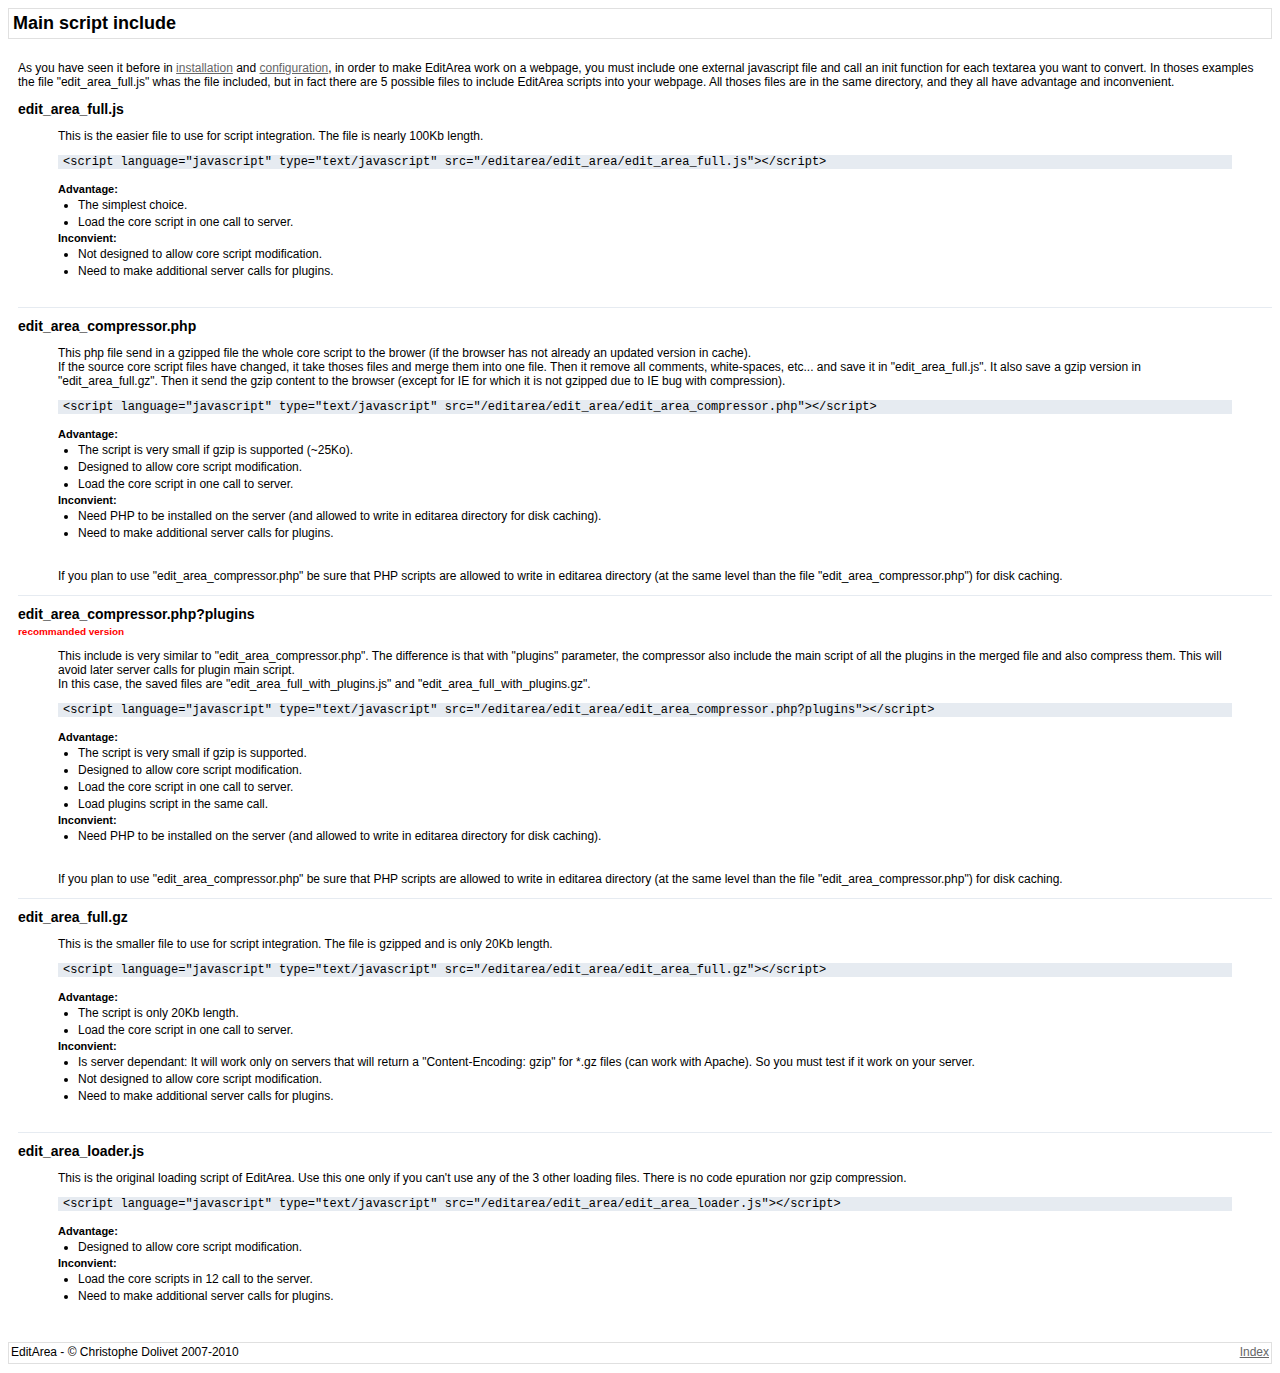
<file: site_src/editarea/docs/include.html>
<?xml version="1.0" encoding="UTF-8"?>
<!DOCTYPE html PUBLIC "-//W3C//DTD XHTML 1.1//EN" "http://www.w3.org/TR/xhtml11/DTD/xhtml11.dtd">
<html xmlns="http://www.w3.org/1999/xhtml" xml:lang="en" >
<head>
	<title>EditArea documentation</title>
	<meta http-equiv="Content-Type" content="text/html; charset=utf-8" />
	<link href="doc_style.css" rel="stylesheet" type="text/css" />
</head>
<body>
	<div class='header'>
		<h1>Main script include</h1>
	</div>
	<div class='content'>
		<p>As you have seen it before in <a href='installation.html'>installation</a> and 
		<a href='configuration.html'>configuration</a>, in order to make EditArea work on a 
		webpage, you must include one external javascript file and call an init 
		function for each textarea you want to convert. 
		In thoses examples the file "edit_area_full.js" whas the file included, 
		but in fact there are 5 possible files to include EditArea scripts 
		into your webpage. All thoses files are in the same directory, 
		and they all have advantage and inconvenient.
		</p>
		
		<h2>edit_area_full.js</h2>
		<blockquote>
		<p>This is the easier file to use for script integration. The file is nearly 100Kb length.
<pre>&lt;script language=&quot;javascript&quot; type=&quot;text/javascript&quot; src=&quot;/editarea/edit_area/edit_area_full.js&quot;&gt;&lt;/script&gt;</pre>
			<br />
			<h3>Advantage:</h3>
			<ul>
				<li>The simplest choice.</li>
				<li>Load the core script in one call to server.</li>
			</ul>
			<h3>Inconvient:</h3>
			<ul>
				<li>Not designed to allow core script modification.</li>
				<li>Need to make additional server calls for plugins.</li>
			</ul>
			<br />
		</p>
		</blockquote>
		
		<div class='separator'></div>
		
		<h2>edit_area_compressor.php</h2>
		<blockquote>
		<p>This php file send in a gzipped file the whole core script to the brower (if the browser 
			has not already an updated version in cache). 
			<br />
			If the source core script files have changed, it take thoses files and merge them into one file.
			Then it remove all comments, white-spaces, etc... and save it in 
			"edit_area_full.js". It also save a gzip version in 
			"edit_area_full.gz". Then it send the gzip content to the browser (except for IE for which it is not gzipped due to IE bug with compression). 
<pre>&lt;script language=&quot;javascript&quot; type=&quot;text/javascript&quot; src=&quot;/editarea/edit_area/edit_area_compressor.php&quot;&gt;&lt;/script&gt;</pre>
			<br />
			<h3>Advantage:</h3>
			<ul>
				<li>The script is very small if gzip is supported (~25Ko).</li>
				<li>Designed to allow core script modification.</li>
				<li>Load the core script in one call to server.</li>			
			</ul>
			<h3>Inconvient:</h3>
			<ul>
				<li>Need PHP to be installed on the server (and allowed to write in editarea directory for disk caching).</li>
				<li>Need to make additional server calls for plugins.</li>
			</ul>
			<br />
		</p>
		<p>If you plan to use &quot;edit_area_compressor.php&quot; be sure that PHP scripts are allowed 
			to write in editarea directory (at the same level than the file &quot;edit_area_compressor.php&quot;) 
			for disk caching.
		</p>
		</blockquote>
		
		<div class='separator'></div>
		
		<h2>edit_area_compressor.php?plugins</h2>
		<h5 class='marked'>recommanded version</h5>
		<blockquote>
		<p>This include is very similar to &quot;edit_area_compressor.php&quot;. The difference is that 
			with &quot;plugins&quot; parameter, the compressor also include the main script of all the plugins
			in the merged file and also compress them. This will avoid later server calls for plugin main script.
			<br />
			In this case, the saved files are "edit_area_full_with_plugins.js" and "edit_area_full_with_plugins.gz".   
<pre>&lt;script language=&quot;javascript&quot; type=&quot;text/javascript&quot; src=&quot;/editarea/edit_area/edit_area_compressor.php?plugins&quot;&gt;&lt;/script&gt;</pre>
			<br />
			<h3>Advantage:</h3>
			<ul>
				<li>The script is very small if gzip is supported.</li>
				<li>Designed to allow core script modification.</li>
				<li>Load the core script in one call to server.</li>
				<li>Load plugins script in the same call.</li>			
			</ul>
			<h3>Inconvient:</h3>
			<ul>
				<li>Need PHP to be installed on the server (and allowed to write in editarea directory for disk caching).</li>
			</ul>
			<br />
		</p>
		<p>If you plan to use &quot;edit_area_compressor.php&quot; be sure that PHP scripts are allowed 
			to write in editarea directory (at the same level than the file &quot;edit_area_compressor.php&quot;) 
			for disk caching.
		</p>
		</blockquote>
		
		<div class='separator'></div>
		
		<h2>edit_area_full.gz</h2>
		<blockquote>
		<p>This is the smaller file to use for script integration. The file is gzipped and is only 20Kb 
			length. 
<pre>&lt;script language=&quot;javascript&quot; type=&quot;text/javascript&quot; src=&quot;/editarea/edit_area/edit_area_full.gz&quot;&gt;&lt;/script&gt;</pre>
			<br />
			<h3>Advantage:</h3>
			<ul>
				<li>The script is only 20Kb length.</li>
				<li>Load the core script in one call to server.</li>
			</ul>
			<h3>Inconvient:</h3>
			<ul>
				<li>Is server dependant: It will work only on servers that will return a 
					"Content-Encoding: gzip" for *.gz files (can work with Apache). 
					So you must test if it work on your server.</li>
				<li>Not designed to allow core script modification.</li>
				<li>Need to make additional server calls for plugins.</li>
			</ul>
			<br />
		</p>
		</blockquote>
		
		<div class='separator'></div>
		
		<h2>edit_area_loader.js</h2>
		<blockquote>
		<p>This is the original loading script of EditArea. Use this one only if you can't use 
			any of the 3 other loading files. There is no code epuration nor gzip compression.  
<pre>&lt;script language=&quot;javascript&quot; type=&quot;text/javascript&quot; src=&quot;/editarea/edit_area/edit_area_loader.js&quot;&gt;&lt;/script&gt;</pre>
			<br />
			<h3>Advantage:</h3>
			<ul>
				<li>Designed to allow core script modification.</li>
			</ul>
			<h3>Inconvient:</h3>
			<ul>
				<li>Load the core scripts in 12 call to the server.</li>
				<li>Need to make additional server calls for plugins.</li>
			</ul>
			<br />
		</p>
		</blockquote>
		
	</div>
	<div class='footer'>
		<div class="indexlink"><a href="index.html">Index</a></div>	
		<div class='copyright'>EditArea - &copy; Christophe Dolivet 2007-2010</div>
		<br style="clear: both" />
	</div>
</body>
</html>
</file>
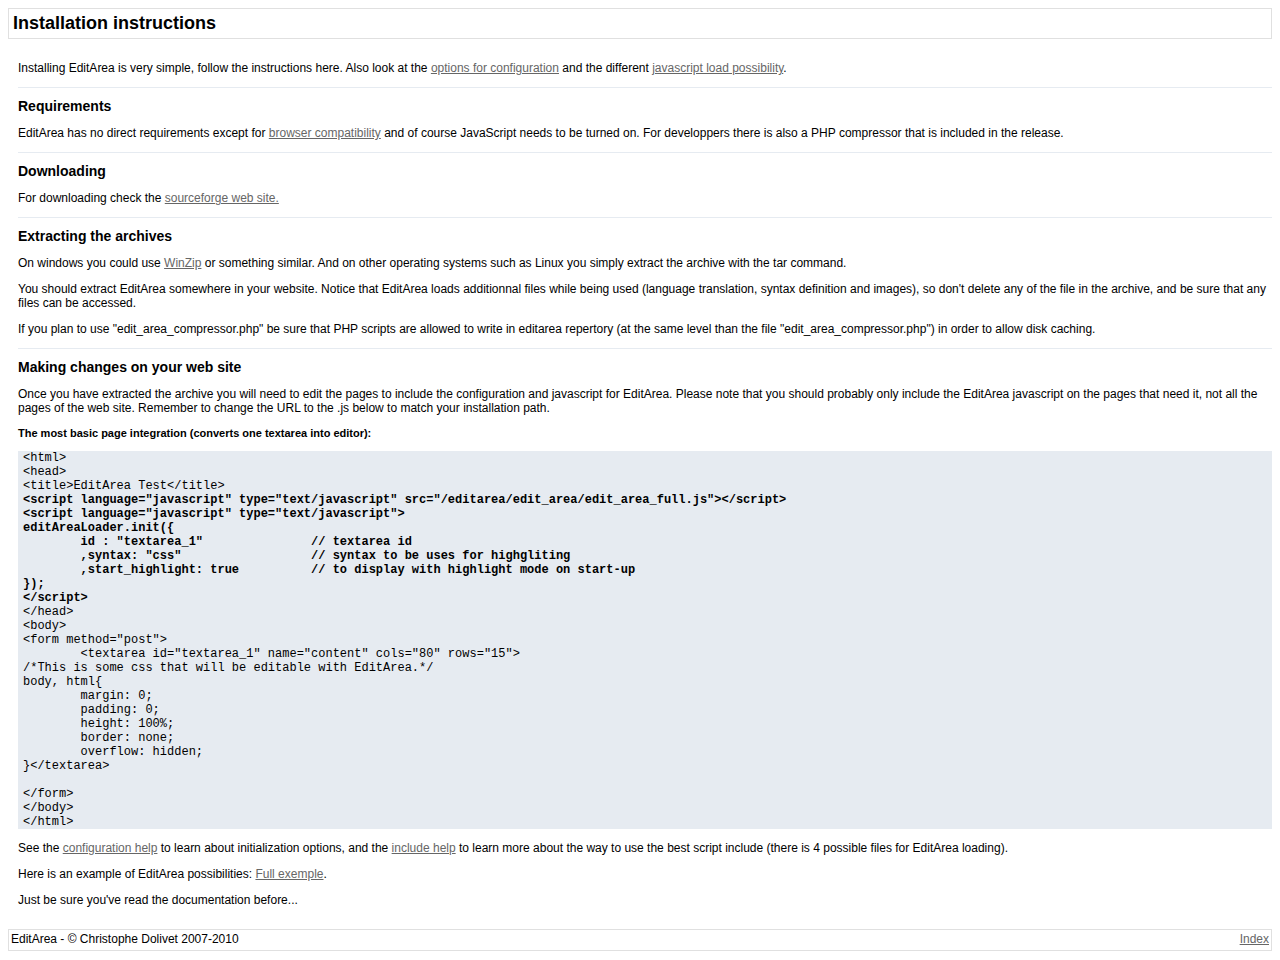
<file: site_src/editarea/docs/installation.html>
<?xml version="1.0" encoding="UTF-8"?>
<!DOCTYPE html PUBLIC "-//W3C//DTD XHTML 1.1//EN" "http://www.w3.org/TR/xhtml11/DTD/xhtml11.dtd">
<html xmlns="http://www.w3.org/1999/xhtml" xml:lang="en" >
<head>
	<title>EditArea documentation</title>
	<meta http-equiv="Content-Type" content="text/html; charset=utf-8" />
	<link href="doc_style.css" rel="stylesheet" type="text/css" />
</head>
<body>
	<div class='header'>
		<h1>Installation instructions</h1>
	</div>
	<div class='content'>
		<p>Installing EditArea is very simple, follow the instructions here. Also look at the 
			<a href="configuration.html">options for configuration</a> and the different 
			<a href='include.html'>javascript load possibility</a>.
		</p>
		<div class="separator"></div>

		<h2>Requirements</h2>
		<p>EditArea has no direct requirements except for <a href="compatiblity.html">browser
			compatibility</a> and of course JavaScript needs to be turned on. 
			For developpers there is also a PHP compressor that is included in the release.
		</p>
		<div class="separator"></div>
		
		<h2>Downloading</h2>
		<p>For downloading check the <a href="https://sourceforge.net/projects/editarea/"> 
			sourceforge web site.</a>
		</p>
		<div class="separator"></div>
		
		<h2>Extracting the archives</h2>
		<p>On windows you could use <a href="http://www.winzip.com">WinZip</a> or something similar. 
			And on other operating systems such as Linux you simply extract the archive with 
			the tar command.
		</p>
		<p>
			You should extract EditArea somewhere in your website. Notice that EditArea loads additionnal files 
			while being used (language translation, syntax definition and images), so don't delete any of the 
			file in the archive, and be sure that any files can be accessed.
		</p>
		<p>
			If you plan to use &quot;edit_area_compressor.php&quot; be sure that PHP scripts are allowed 
			to write in editarea repertory (at the same level than the file &quot;edit_area_compressor.php&quot;) 
			in order to allow disk caching.
		</p>
		<div class="separator"></div>

		<h2>Making changes on your web site</h2>
		<p>Once you have extracted the archive you will need to edit the pages 
			to include the configuration and javascript for EditArea. 
			Please note that you should probably only include the EditArea javascript on the pages 
			that need it, not all the pages of the web site. Remember to change the URL to
			the .js below to match your installation path.</p>
		<p>
		<h3>The most basic page integration (converts one textarea into editor):</h3>
		<p>
<pre>
&lt;html&gt;
&lt;head&gt;
&lt;title&gt;EditArea Test&lt;/title&gt;
<strong>&lt;script language=&quot;javascript&quot; type=&quot;text/javascript&quot; src=&quot;/editarea/edit_area/edit_area_full.js&quot;&gt;&lt;/script&gt;
&lt;script language=&quot;javascript&quot; type=&quot;text/javascript&quot;&gt;
editAreaLoader.init({
	id : &quot;textarea_1&quot;		// textarea id
	,syntax: "css"			// syntax to be uses for highgliting
	,start_highlight: true		// to display with highlight mode on start-up
});
&lt;/script&gt;</strong>
&lt;/head&gt;
&lt;body&gt;
&lt;form method=&quot;post&quot;&gt;
	&lt;textarea id=&quot;textarea_1&quot; name=&quot;content&quot; cols=&quot;80&quot; rows=&quot;15&quot;&gt;
/*This is some css that will be editable with EditArea.*/
body, html{
	margin: 0; 
	padding: 0;
	height: 100%;
	border: none;
	overflow: hidden;
}&lt;/textarea&gt;

&lt;/form&gt;
&lt;/body&gt;
&lt;/html&gt;
</pre>
		</p>
		<p>
			See the <a href='configuration.html'>configuration help</a> to learn about 
			initialization options, 
			and the <a href='include.html'>include help</a> to learn more about the way 
			to use the best script include (there is 4 possible files for EditArea loading).
		</p>
		<p>
			Here is an example of EditArea possibilities: <a href="../exemples/exemple_full.html">Full exemple</a>.  
		</p>
		<p>
			Just be sure you've read the documentation before...
		</p>
	</div>
	<div class='footer'>
		<div class="indexlink"><a href="index.html">Index</a></div>	
		<div class='copyright'>EditArea - &copy; Christophe Dolivet 2007-2010</div>
		<br style="clear: both" />
	</div>
</body>
</html>
</file>
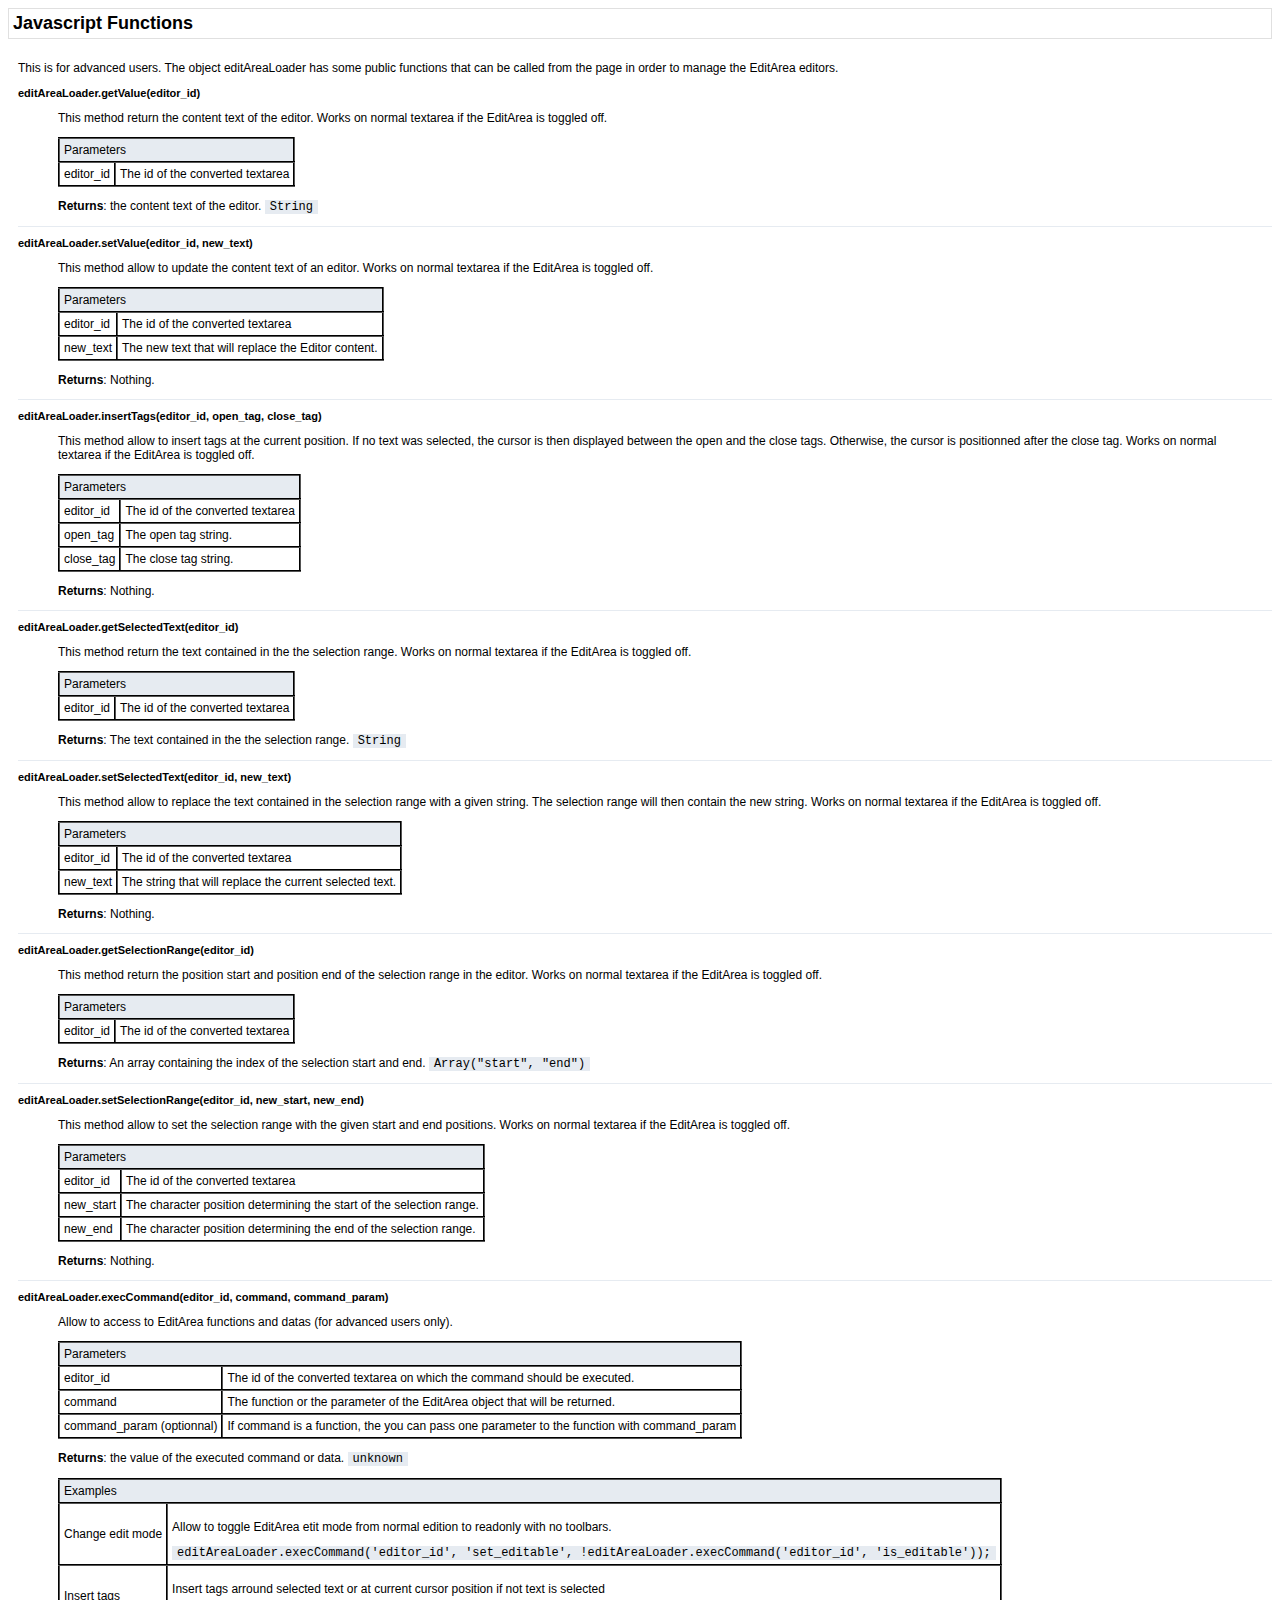
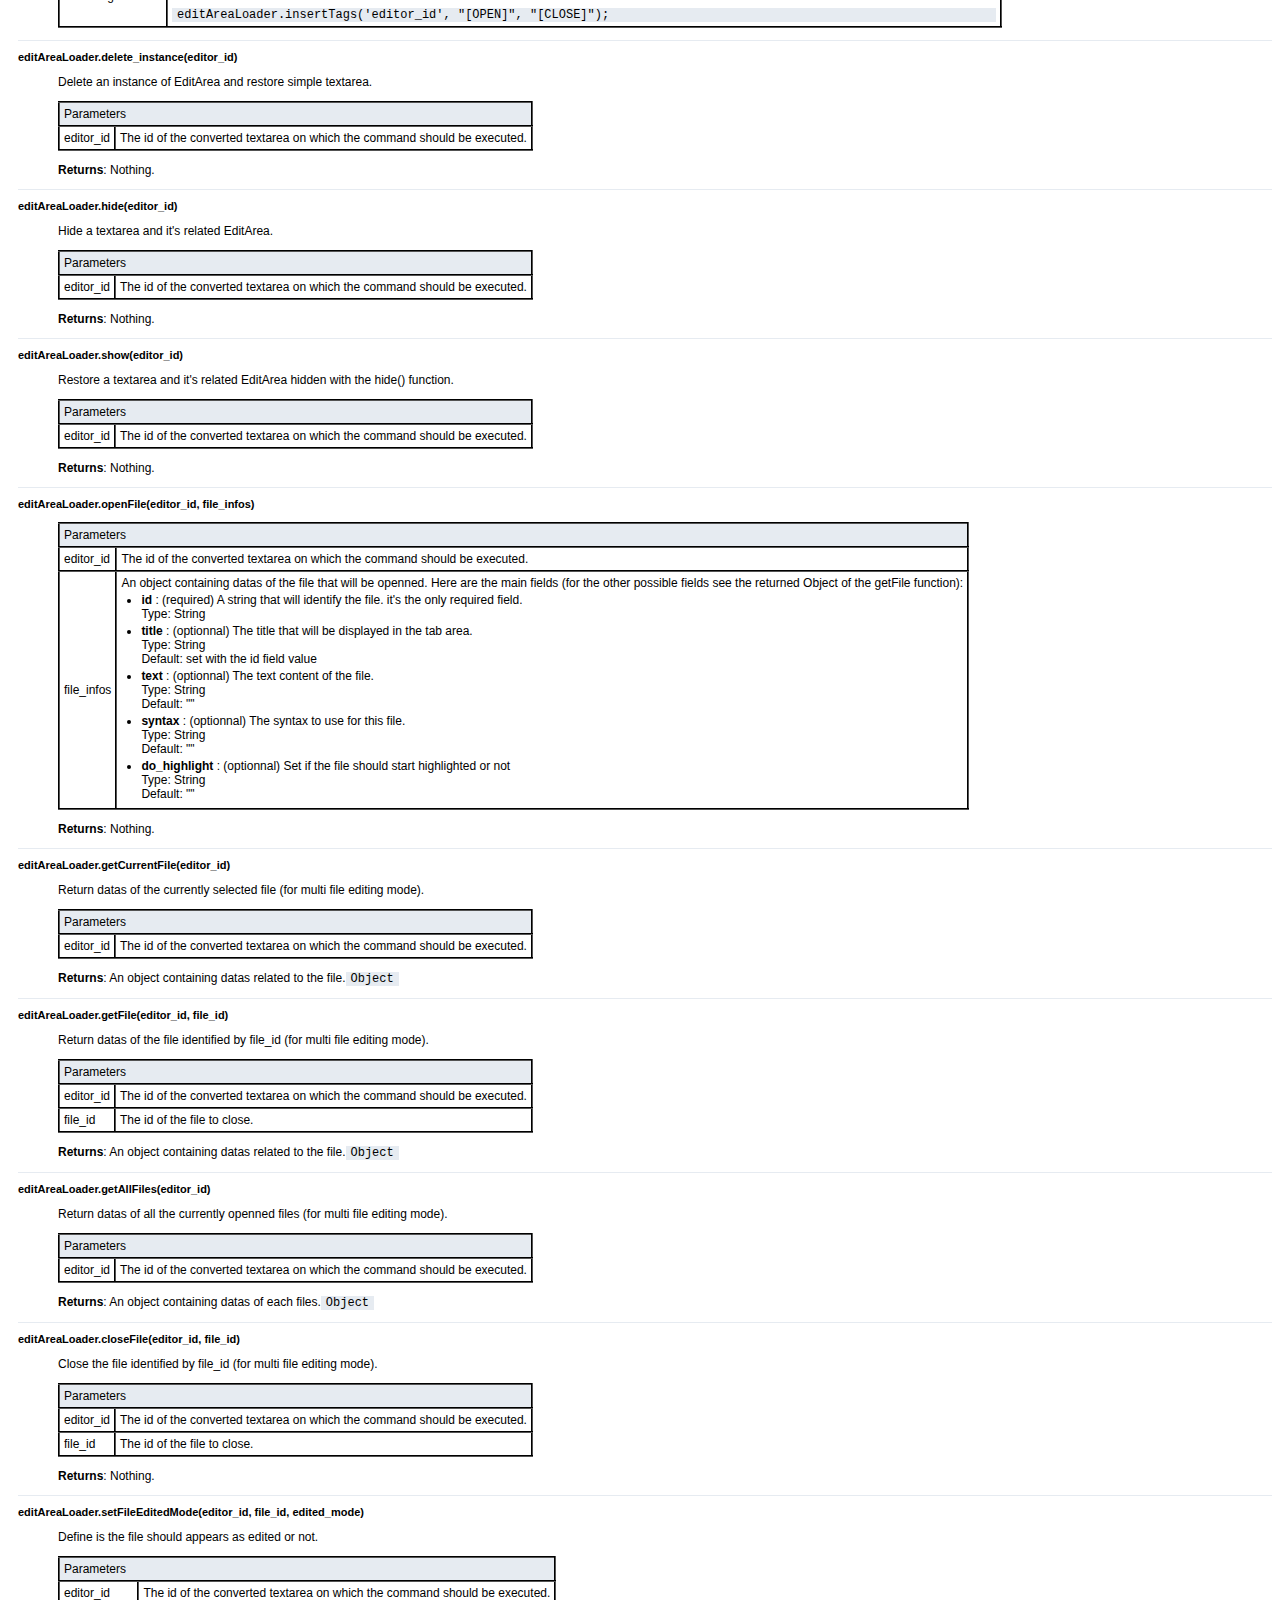
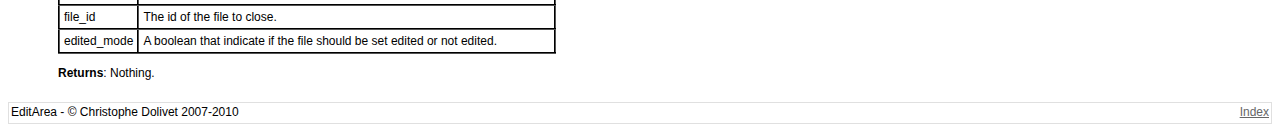
<file: site_src/editarea/docs/javascript_functions.html>
<?xml version="1.0" encoding="UTF-8"?><!DOCTYPE html PUBLIC "-//W3C//DTD XHTML 1.1//EN" "http://www.w3.org/TR/xhtml11/DTD/xhtml11.dtd"><html xmlns="http://www.w3.org/1999/xhtml" xml:lang="en" ><head>	<title>EditArea documentation</title>	<meta http-equiv="Content-Type" content="text/html; charset=utf-8" />	<link href="doc_style.css" rel="stylesheet" type="text/css" /></head><body>	<div class='header'>		<h1>Javascript Functions</h1>	</div>	<div class='content'>		<p>This is for advanced users. The object editAreaLoader has some public functions that can be called from the page in order to manage the EditArea editors.</p>						<h3>editAreaLoader.getValue(editor_id)</h3>		<blockquote>			<p>This method return the content text of the editor. Works on normal textarea if the EditArea is toggled off.</p>        			<table>			<thead>			<tr>				<td colspan="2">Parameters</td>			</tr>			</thead>			<tbody>			<tr>				<td>editor_id</td>				<td>The id of the converted textarea</td>			</tr>			</tbody>			</table>	        <p><strong>Returns</strong>: the content text of the editor. <code>String</code></p>	    </blockquote>		<div class='separator'></div>		<h3>editAreaLoader.setValue(editor_id, new_text)</h3>		<blockquote>			<p>This method allow to update the content text of an editor. Works on normal textarea if the EditArea is toggled off.</p>        			<table>			<thead>			<tr>				<td colspan="2">Parameters</td>			</tr>			</thead>			<tbody>			<tr>				<td>editor_id</td>				<td>The id of the converted textarea</td>			</tr>			<tr>				<td>new_text</td>				<td>The new text that will replace the Editor content.</td>			</tr>			</tbody>			</table>	        <p><strong>Returns</strong>: Nothing.</p>		</blockquote>		<div class='separator'></div>		<h3>editAreaLoader.insertTags(editor_id, open_tag, close_tag)</h3>		<blockquote>			<p>This method allow to insert tags at the current position. If no text was selected, the cursor is then 			displayed between the open and the close tags. Otherwise, the cursor is positionned after the close tag. 				Works on normal textarea if the EditArea is toggled off.</p>        			<table>			<thead>			<tr>				<td colspan="2">Parameters</td>			</tr>			</thead>			<tbody>			<tr>				<td>editor_id</td>				<td>The id of the converted textarea</td>			</tr>			<tr>				<td>open_tag</td>				<td>The open tag string.</td>			</tr>			<tr>				<td>close_tag</td>				<td>The close tag string.</td>			</tr>			</tbody>			</table>	        <p><strong>Returns</strong>: Nothing.</p>		</blockquote>				<div class='separator'></div>		<h3>editAreaLoader.getSelectedText(editor_id)</h3>		<blockquote>			<p>This method return the text contained in the the selection range. 				Works on normal textarea if the EditArea is toggled off.</p>        			<table>			<thead>			<tr>				<td colspan="2">Parameters</td>			</tr>			</thead>			<tbody>			<tr>				<td>editor_id</td>				<td>The id of the converted textarea</td>			</tr>			</tbody>			</table>	        <p><strong>Returns</strong>: The text contained in the the selection range. <code>String</code></p>		</blockquote>		<div class='separator'></div>		<h3>editAreaLoader.setSelectedText(editor_id, new_text)</h3>		<blockquote>			<p>This method allow to replace the text contained in the selection range with a given string. 				The selection range will then contain the new string. 				Works on normal textarea if the EditArea is toggled off.</p>        			<table>			<thead>			<tr>				<td colspan="2">Parameters</td>			</tr>			</thead>			<tbody>			<tr>				<td>editor_id</td>				<td>The id of the converted textarea</td>			</tr>			<tr>				<td>new_text</td>				<td>The string that will replace the current selected text.</td>			</tr>			</tbody>			</table>	        <p><strong>Returns</strong>: Nothing.</p>		</blockquote>		<div class='separator'></div>		<h3>editAreaLoader.getSelectionRange(editor_id)</h3>		<blockquote>			<p>This method return the position start and position end of the selection range in the editor. 				Works on normal textarea if the EditArea is toggled off.</p>        			<table>			<thead>			<tr>				<td colspan="2">Parameters</td>			</tr>			</thead>			<tbody>			<tr>				<td>editor_id</td>				<td>The id of the converted textarea</td>			</tr>			</tbody>			</table>	        <p><strong>Returns</strong>: An array containing the index of the selection start and end. 				<code>Array("start", "end")</code> </p>		</blockquote>		<div class='separator'></div>		<h3>editAreaLoader.setSelectionRange(editor_id, new_start, new_end)</h3>		<blockquote>			<p>This method allow to set the selection range with the given start and end positions. 				Works on normal textarea if the EditArea is toggled off.</p>        			<table>			<thead>			<tr>				<td colspan="2">Parameters</td>			</tr>			</thead>			<tbody>			<tr>				<td>editor_id</td>				<td>The id of the converted textarea</td>			</tr>			<tr>				<td>new_start</td>				<td>The character position determining the start of the selection range.</td>			</tr>			<tr>				<td>new_end</td>				<td>The character position determining the end of the selection range.</td>			</tr>			</tbody>			</table>	        <p><strong>Returns</strong>: Nothing.</p>		</blockquote>		<div class='separator'></div>			<h3>editAreaLoader.execCommand(editor_id, command, command_param)</h3>		<blockquote>			<p>Allow to access to EditArea functions and datas (for advanced users only).</p>        			<table>			<thead>			<tr>				<td colspan="2">Parameters</td>			</tr>			</thead>			<tbody>			<tr>				<td>editor_id</td>				<td>The id of the converted textarea on which the command should be executed.</td>			</tr>			<tr>				<td>command</td>				<td>The function or the parameter of the EditArea object that will be returned.</td>			</tr>			<tr>				<td>command_param (optionnal)</td>				<td>If command is a function, the you can pass one parameter to the function with command_param</td>			</tr>			</tbody>			</table>	        <p><strong>Returns</strong>: the value of the executed command or data. <code>unknown</code></p> 	        	        <table>			<thead>			<tr>				<td colspan="2">Examples</td>			</tr>			</thead>			<tbody>			<tr>				<td>Change edit mode</td>				<td>					<p>Allow to toggle EditArea etit mode from normal edition to readonly with no toolbars.</p>					<pre>editAreaLoader.execCommand('editor_id', 'set_editable', !editAreaLoader.execCommand('editor_id', 'is_editable'));</pre>				</td>			</tr>			<tr>				<td>Insert tags</td>				<td>					<p>Insert tags arround selected text or at current cursor position if not text is selected</p>					<pre>editAreaLoader.insertTags('editor_id', "[OPEN]", "[CLOSE]");</pre>				</td>			</tr>			</tbody>			</table>	    </blockquote>		<div class='separator'></div>			<h3>editAreaLoader.delete_instance(editor_id)</h3>		<blockquote>			<p>Delete an instance of EditArea and restore simple textarea.</p>        			<table>			<thead>			<tr>				<td colspan="2">Parameters</td>			</tr>			</thead>			<tbody>			<tr>				<td>editor_id</td>				<td>The id of the converted textarea on which the command should be executed.</td>			</tr>			</tbody>			</table>	        <p><strong>Returns</strong>: Nothing.</p> 	    </blockquote>		<div class='separator'></div>			<h3>editAreaLoader.hide(editor_id)</h3>		<blockquote>			<p>Hide a textarea and it's related EditArea.</p>        			<table>			<thead>			<tr>				<td colspan="2">Parameters</td>			</tr>			</thead>			<tbody>			<tr>				<td>editor_id</td>				<td>The id of the converted textarea on which the command should be executed.</td>			</tr>			</tbody>			</table>	        <p><strong>Returns</strong>: Nothing.</p> 	    </blockquote>		<div class='separator'></div>			<h3>editAreaLoader.show(editor_id)</h3>		<blockquote>			<p>Restore a textarea and it's related EditArea hidden with the hide() function.</p>        			<table>			<thead>			<tr>				<td colspan="2">Parameters</td>			</tr>			</thead>			<tbody>			<tr>				<td>editor_id</td>				<td>The id of the converted textarea on which the command should be executed.</td>			</tr>			</tbody>			</table>	        <p><strong>Returns</strong>: Nothing.</p> 	    </blockquote>		<div class='separator'></div>			<h3>editAreaLoader.openFile(editor_id, file_infos)</h3>		<blockquote>			<p></p>        			<table>			<thead>			<tr>				<td colspan="2">Parameters</td>			</tr>			</thead>			<tbody>			<tr>				<td>editor_id</td>				<td>The id of the converted textarea on which the command should be executed.</td>			</tr>			<tr>				<td>file_infos</td>				<td>An object containing datas of the file that will be openned. Here are the main fields (for the other possible fields see the returned Object of the getFile function):<br>					<ul>						<li><strong>id</strong> : (required) A string that will identify the file. it's the only required field.							<br /><span class='underline'>Type</span>: String						</li>						<li><strong>title</strong> : (optionnal) The title that will be displayed in the tab area.							<br /><span class='underline'>Type</span>: String							<br /><span class='underline'>Default</span>: set with the id field value						</li>						<li><strong>text</strong> : (optionnal) The text content of the file.							<br /><span class='underline'>Type</span>: String							<br /><span class='underline'>Default</span>: ""						</li>						<li><strong>syntax</strong> : (optionnal) The syntax to use for this file.							<br /><span class='underline'>Type</span>: String							<br /><span class='underline'>Default</span>: ""						</li>						<li><strong>do_highlight</strong> : (optionnal) Set if the file should start highlighted or not							<br /><span class='underline'>Type</span>: String							<br /><span class='underline'>Default</span>: ""						</li>					</ul>				</td>			</tr>			</tbody>			</table>	        <p><strong>Returns</strong>: Nothing.</p> 	    </blockquote>		<div class='separator'></div>			<h3>editAreaLoader.getCurrentFile(editor_id)</h3>		<blockquote>			<p>Return datas of the currently selected file (for multi file editing mode).</p>        			<table>			<thead>			<tr>				<td colspan="2">Parameters</td>			</tr>			</thead>			<tbody>			<tr>				<td>editor_id</td>				<td>The id of the converted textarea on which the command should be executed.</td>			</tr>			</tbody>			</table>	        <p><strong>Returns</strong>: An object containing datas related to the file.<code>Object</code></p>	    </blockquote>		<div class='separator'></div>			<h3>editAreaLoader.getFile(editor_id, file_id)</h3>		<blockquote>			<p>Return datas of the file identified by file_id (for multi file editing mode).</p>        			<table>			<thead>			<tr>				<td colspan="2">Parameters</td>			</tr>			</thead>			<tbody>			<tr>				<td>editor_id</td>				<td>The id of the converted textarea on which the command should be executed.</td>			</tr>			<tr>				<td>file_id</td>				<td>The id of the file to close.</td>			</tr>			</tbody>			</table>	        <p><strong>Returns</strong>: An object containing datas related to the file.<code>Object</code></p>	    </blockquote>		<div class='separator'></div>			<h3>editAreaLoader.getAllFiles(editor_id)</h3>		<blockquote>			<p>Return datas of all the currently openned files (for multi file editing mode).</p>        			<table>			<thead>			<tr>				<td colspan="2">Parameters</td>			</tr>			</thead>			<tbody>			<tr>				<td>editor_id</td>				<td>The id of the converted textarea on which the command should be executed.</td>			</tr>			</tbody>			</table>	        <p><strong>Returns</strong>: An object containing datas of each files.<code>Object</code></p> 	    </blockquote>		<div class='separator'></div>			<h3>editAreaLoader.closeFile(editor_id, file_id)</h3>		<blockquote>			<p>Close the file identified by file_id (for multi file editing mode).</p>        			<table>			<thead>			<tr>				<td colspan="2">Parameters</td>			</tr>			</thead>			<tbody>			<tr>				<td>editor_id</td>				<td>The id of the converted textarea on which the command should be executed.</td>			</tr>			<tr>				<td>file_id</td>				<td>The id of the file to close.</td>			</tr>			</tbody>			</table>	        <p><strong>Returns</strong>: Nothing.</p> 	    </blockquote>		<div class='separator'></div>			<h3>editAreaLoader.setFileEditedMode(editor_id, file_id, edited_mode)</h3>		<blockquote>			<p>Define is the file should appears as edited or not.</p>        			<table>			<thead>			<tr>				<td colspan="2">Parameters</td>			</tr>			</thead>			<tbody>			<tr>				<td>editor_id</td>				<td>The id of the converted textarea on which the command should be executed.</td>			</tr>			<tr>				<td>file_id</td>				<td>The id of the file to close.</td>			</tr>			<tr>				<td>edited_mode</td>				<td>A boolean that indicate if the file should be set edited or not edited.</td>			</tr>			</tbody>			</table>	        <p><strong>Returns</strong>: Nothing.</p> 	    </blockquote> 	</div>	<div class='footer'>		<div class="indexlink"><a href="index.html">Index</a></div>			<div class='copyright'>EditArea - &copy; Christophe Dolivet 2007-2010</div>		<br style="clear: both" />	</div></body></html>
</file>
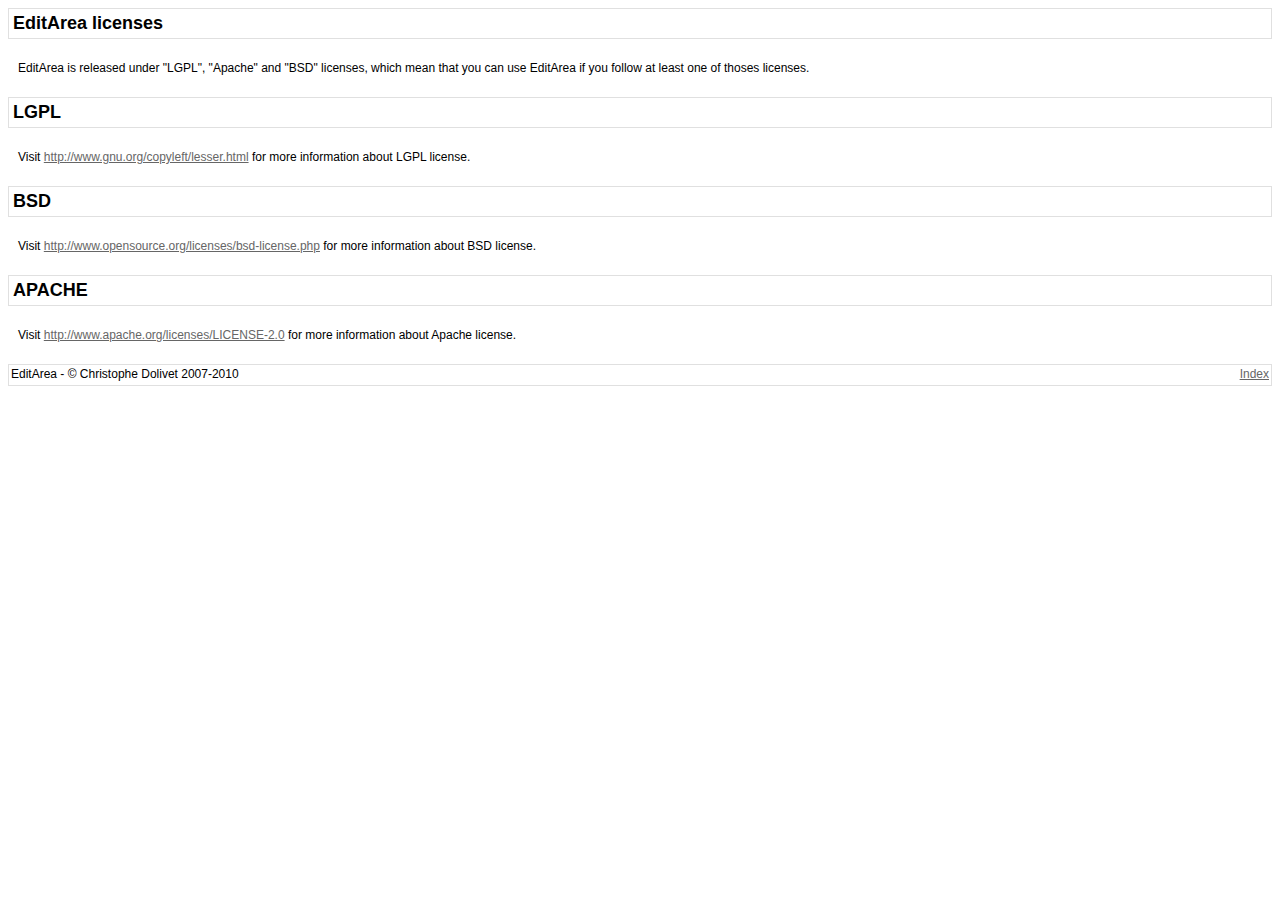
<file: site_src/editarea/docs/license.html>
<?xml version="1.0" encoding="UTF-8"?>
<!DOCTYPE html PUBLIC "-//W3C//DTD XHTML 1.1//EN" "http://www.w3.org/TR/xhtml11/DTD/xhtml11.dtd">
<html xmlns="http://www.w3.org/1999/xhtml" xml:lang="en" >
<head>
	<title>EditArea documentation</title>
	<meta http-equiv="Content-Type" content="text/html; charset=utf-8" />
	<link href="doc_style.css" rel="stylesheet" type="text/css" />
</head>
<body>
	<div class='header'>
		<h1>EditArea licenses</h1>
	</div>
	<div class='content'>
		<p>
			EditArea is released under "LGPL", "Apache" and "BSD" licenses, which mean that you can use EditArea if you follow at least one of thoses licenses.
		</p>
	</div>
	<div class='header'>
		<h1>LGPL</h1>
	</div>
	<div class='content'>
		<p>	
			Visit <a href='http://www.gnu.org/copyleft/lesser.html'>http://www.gnu.org/copyleft/lesser.html</a> for more information about LGPL license.
		</p>
	</div>
	<div class='header'>
		<h1>BSD</h1>
	</div>
	<div class='content'>
		<p>	
			Visit <a href='http://www.opensource.org/licenses/bsd-license.php'>http://www.opensource.org/licenses/bsd-license.php</a> for more information about BSD license.
		</p>
	</div>
	<div class='header'>
		<h1>APACHE</h1>
	</div>
	<div class='content'>
		<p>	
			Visit <a href='http://www.apache.org/licenses/LICENSE-2.0'>http://www.apache.org/licenses/LICENSE-2.0</a> for more information about Apache license.
		</p>
	</div>
	<div class='footer'>
		<div class="indexlink"><a href="index.html">Index</a></div>	
		<div class='copyright'>EditArea - &copy; Christophe Dolivet 2007-2010</div>
		<br style="clear: both" />
	</div>
</body>
</html>
</file>
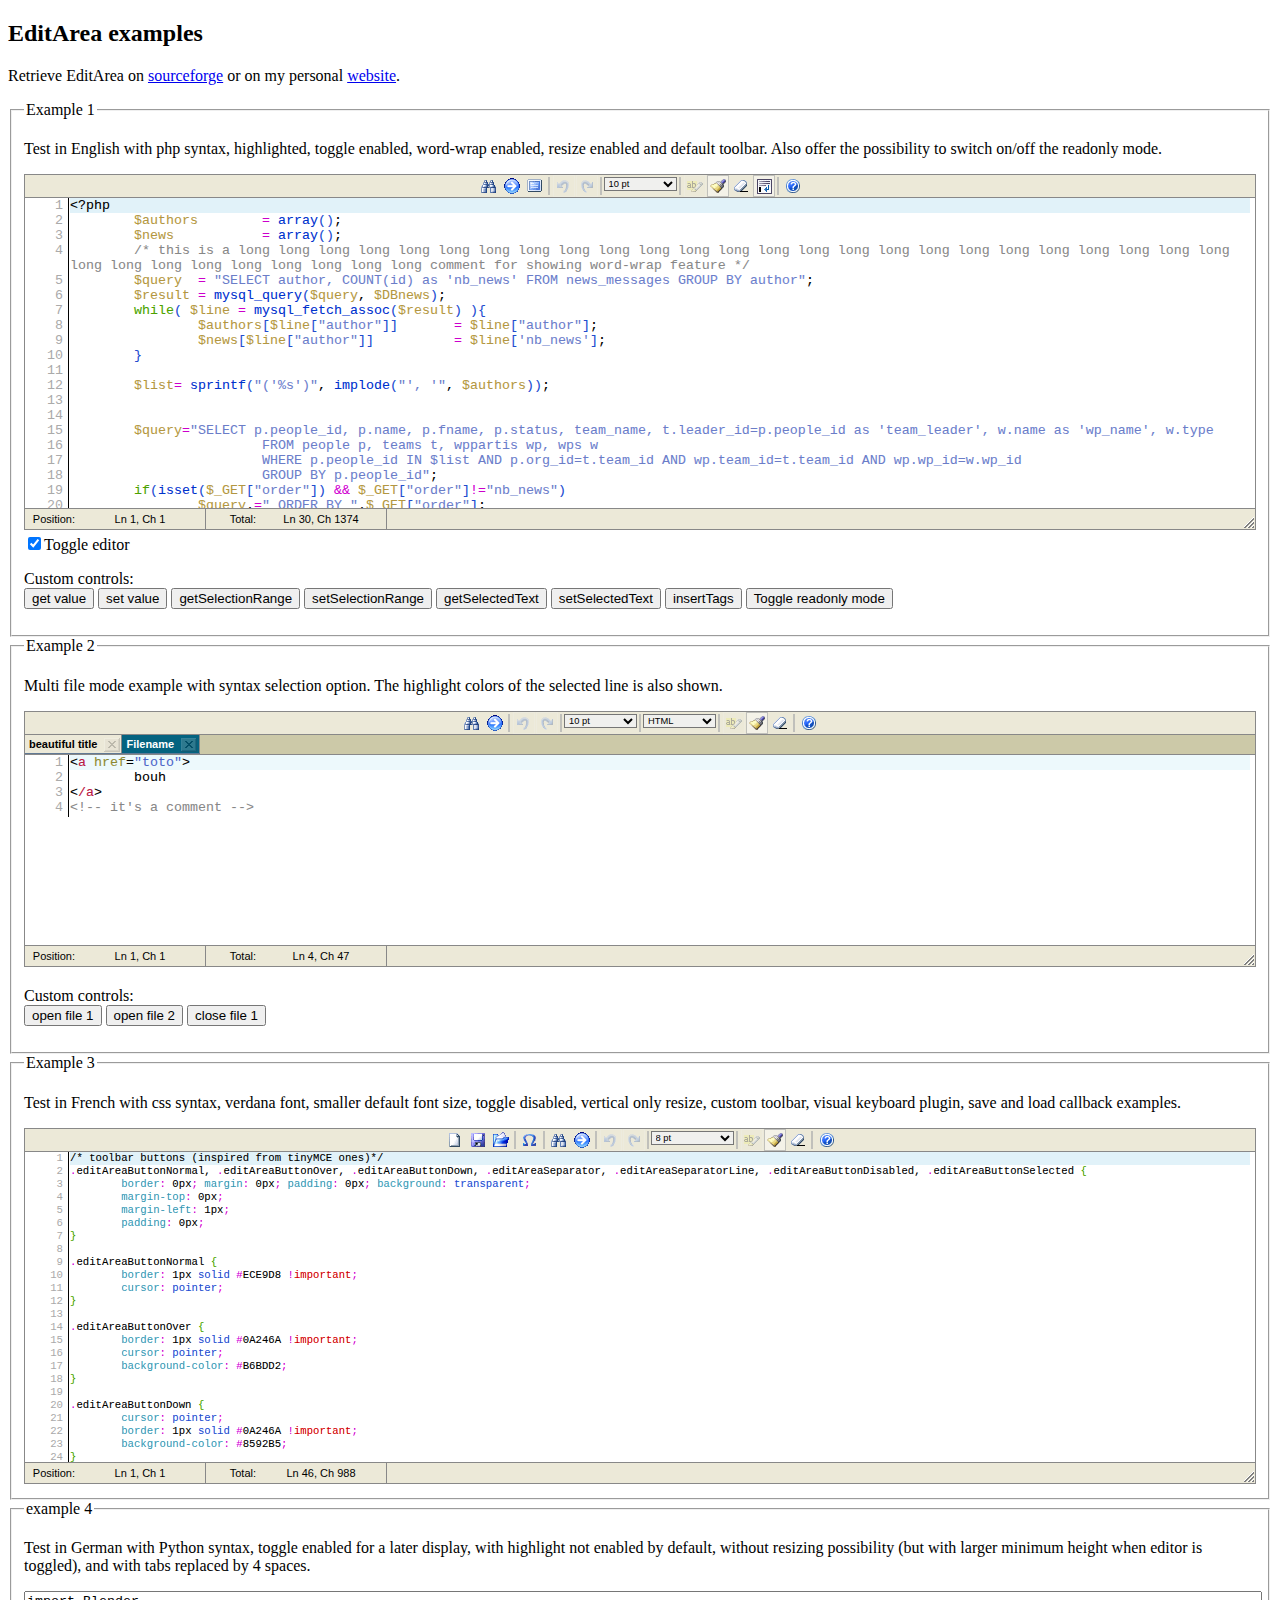
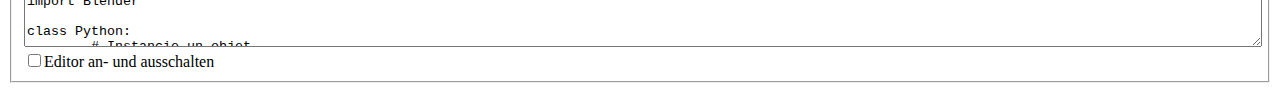
<file: site_src/editarea/exemples/exemple_full.html>
<!DOCTYPE html PUBLIC "-//W3C//DTD XHTML 1.0 Strict//EN" "http://www.w3.org/TR/xhtml1/DTD/xhtml1-strict.dtd">
<html xmlns="http://www.w3.org/1999/xhtml" xml:lang="fr" >
<head>
	<meta http-equiv="Content-Type" content="text/html; charset=UTF-8" />
	<title>EditArea - the code editor in a textarea</title>
	<script language="Javascript" type="text/javascript" src="../edit_area/edit_area_full.js"></script>
	<script language="Javascript" type="text/javascript">
		// initialisation
		editAreaLoader.init({
			id: "example_1"	// id of the textarea to transform		
			,start_highlight: true	// if start with highlight
			,allow_resize: "both"
			,allow_toggle: true
			,word_wrap: true
			,language: "en"
			,syntax: "php"	
		});
		
		editAreaLoader.init({
			id: "example_2"	// id of the textarea to transform	
			,start_highlight: true
			,allow_toggle: false
			,language: "en"
			,syntax: "html"	
			,toolbar: "search, go_to_line, |, undo, redo, |, select_font, |, syntax_selection, |, change_smooth_selection, highlight, reset_highlight, |, help"
			,syntax_selection_allow: "css,html,js,php,python,vb,xml,c,cpp,sql,basic,pas,brainfuck"
			,is_multi_files: true
			,EA_load_callback: "editAreaLoaded"
			,show_line_colors: true
		});
		
		editAreaLoader.init({
			id: "example_3"	// id of the textarea to transform	
			,start_highlight: true	
			,font_size: "8"
			,font_family: "verdana, monospace"
			,allow_resize: "y"
			,allow_toggle: false
			,language: "fr"
			,syntax: "css"	
			,toolbar: "new_document, save, load, |, charmap, |, search, go_to_line, |, undo, redo, |, select_font, |, change_smooth_selection, highlight, reset_highlight, |, help"
			,load_callback: "my_load"
			,save_callback: "my_save"
			,plugins: "charmap"
			,charmap_default: "arrows"
				
		});
		
		editAreaLoader.init({
			id: "example_4"	// id of the textarea to transform		
			//,start_highlight: true	// if start with highlight
			//,font_size: "10"	
			,allow_resize: "no"
			,allow_toggle: true
			,language: "de"
			,syntax: "python"
			,load_callback: "my_load"
			,save_callback: "my_save"
			,display: "later"
			,replace_tab_by_spaces: 4
			,min_height: 350
		});
		
		// callback functions
		function my_save(id, content){
			alert("Here is the content of the EditArea '"+ id +"' as received by the save callback function:\n"+content);
		}
		
		function my_load(id){
			editAreaLoader.setValue(id, "The content is loaded from the load_callback function into EditArea");
		}
		
		function test_setSelectionRange(id){
			editAreaLoader.setSelectionRange(id, 100, 150);
		}
		
		function test_getSelectionRange(id){
			var sel =editAreaLoader.getSelectionRange(id);
			alert("start: "+sel["start"]+"\nend: "+sel["end"]); 
		}
		
		function test_setSelectedText(id){
			text= "[REPLACED SELECTION]"; 
			editAreaLoader.setSelectedText(id, text);
		}
		
		function test_getSelectedText(id){
			alert(editAreaLoader.getSelectedText(id)); 
		}
		
		function editAreaLoaded(id){
			if(id=="example_2")
			{
				open_file1();
				open_file2();
			}
		}
		
		function open_file1()
		{
			var new_file= {id: "to\\ é # € to", text: "$authors= array();\n$news= array();", syntax: 'php', title: 'beautiful title'};
			editAreaLoader.openFile('example_2', new_file);
		}
		
		function open_file2()
		{
			var new_file= {id: "Filename", text: "<a href=\"toto\">\n\tbouh\n</a>\n<!-- it's a comment -->", syntax: 'html'};
			editAreaLoader.openFile('example_2', new_file);
		}
		
		function close_file1()
		{
			editAreaLoader.closeFile('example_2', "to\\ é # € to");
		}
		
		function toogle_editable(id)
		{
			editAreaLoader.execCommand(id, 'set_editable', !editAreaLoader.execCommand(id, 'is_editable'));
		}
	
	</script>
</head>
<body>
<h2>EditArea examples</h2>
<p>Retrieve EditArea on <a href='http://sourceforge.net/projects/editarea'>sourceforge</a> or on 
	my personal <a href='http://www.cdolivet.com/index.php?page=editArea'>website</a>.
</p>
<form action='' method='post'>
	<fieldset>
		<legend>Example 1</legend>
		<p>Test in English with php syntax, highlighted, toggle enabled, word-wrap enabled, resize enabled and default toolbar. Also offer the possibility to switch on/off the readonly mode.</p>
		<textarea id="example_1" style="height: 350px; width: 100%;" name="test_1">
<?php	
	$authors	= array();
	$news		= array();
	/* this is a long long long long long long long long long long long long long long long long long long long long long long long long long long long long long long long long long long comment for showing word-wrap feature */
	$query	= "SELECT author, COUNT(id) as 'nb_news' FROM news_messages GROUP BY author";
	$result	= mysql_query($query, $DBnews);
	while( $line = mysql_fetch_assoc($result) ){
		$authors[$line["author"]]	= $line["author"];
		$news[$line["author"]]		= $line['nb_news'];
	}
	
	$list= sprintf("('%s')", implode("', '", $authors));
	
	
	$query="SELECT p.people_id, p.name, p.fname, p.status, team_name, t.leader_id=p.people_id as 'team_leader', w.name as 'wp_name', w.type
			FROM people p, teams t, wppartis wp, wps w
			WHERE p.people_id IN $list AND p.org_id=t.team_id AND wp.team_id=t.team_id AND wp.wp_id=w.wp_id 
			GROUP BY p.people_id";
	if(isset($_GET["order"]) && $_GET["order"]!="nb_news")
		$query.=" ORDER BY ".$_GET["order"];
		
	$result=mysql_query($query, $DBkal);
	while($line = mysql_fetch_assoc($result)){
		printf("<tr><td>%s</td><td>%s</td><td>%s</td><td>%s</td><td>%s</td><td>%s</td><td>%s</td><td>%s</td></tr>", $line["name"], $line["fname"],
			$news[$line["people_id"]], $line["status"], $line["team_name"], ($line["team_leader"]=="1")?"yes":"no", $line["type"], $line["wp_name"]);
	
	}
	printf("</table>");
?>
		</textarea>
		<p>Custom controls:<br />
			<input type='button' onclick='alert(editAreaLoader.getValue("example_1"));' value='get value' />
			<input type='button' onclick='editAreaLoader.setValue("example_1", "new_value");' value='set value' />
			<input type='button' onclick='test_getSelectionRange("example_1");' value='getSelectionRange' />
			<input type='button' onclick='test_setSelectionRange("example_1");' value='setSelectionRange' />
			<input type='button' onclick='test_getSelectedText("example_1");' value='getSelectedText' />
			<input type='button' onclick='test_setSelectedText("example_1");' value='setSelectedText' />
			<input type='button' onclick='editAreaLoader.insertTags("example_1", "[OPEN]", "[CLOSE]");' value='insertTags' />
			<input type='button' onclick='toogle_editable("example_1");' value='Toggle readonly mode' />
		</p>
	</fieldset>
	<fieldset>
		<legend>Example 2</legend>
		<p>Multi file mode example with syntax selection option. The highlight colors of the selected line is also shown.</p>
		<textarea id="example_2" style="height: 250px; width: 100%;" name="test_2">
		</textarea>
		<p>Custom controls:<br />
			<input type='button' onclick='open_file1()' value='open file 1' />
			<input type='button' onclick='open_file2()' value='open file 2' />
			<input type='button' onclick='close_file1()' value='close file 1' />
		</p>
	</fieldset>
	<fieldset>
		<legend>Example 3</legend>
		<p>Test in French with css syntax, verdana font, smaller default font size, toggle disabled, vertical only resize, custom toolbar, visual keyboard plugin, save and load callback examples.</p>
<textarea id="example_3" style="height: 350px; width: 100%;" name="test_3">
/* toolbar buttons (inspired from tinyMCE ones)*/
.editAreaButtonNormal, .editAreaButtonOver, .editAreaButtonDown, .editAreaSeparator, .editAreaSeparatorLine, .editAreaButtonDisabled, .editAreaButtonSelected {
	border: 0px; margin: 0px; padding: 0px; background: transparent;
	margin-top: 0px;
	margin-left: 1px;
	padding: 0px;
}

.editAreaButtonNormal {
	border: 1px solid #ECE9D8 !important;
	cursor: pointer;
}

.editAreaButtonOver {
	border: 1px solid #0A246A !important;
	cursor: pointer;
	background-color: #B6BDD2;
}

.editAreaButtonDown {
	cursor: pointer;
	border: 1px solid #0A246A !important;
	background-color: #8592B5;
}

.editAreaButtonSelected {
	border: 1px solid #C0C0BB !important;
	cursor: pointer;
	background-color: #F4F2E8;
}

.editAreaButtonDisabled {
	filter:progid:DXImageTransform.Microsoft.Alpha(opacity=30);
	-moz-opacity:0.3;
	opacity: 0.3;
	border: 1px solid #F0F0EE !important;
	cursor: pointer;
}

.editAreaSeparatorLine {
	margin: 1px 2px;
	background-color: #C0C0BB;
	width: 2px;
	height: 18px;
}		
</textarea>
	</fieldset>
	<fieldset>
		<legend>example 4</legend>
		<p>Test in German with Python syntax, toggle enabled for a later display, with highlight not enabled by default, without resizing possibility (but with larger minimum height when editor is toggled), and with tabs replaced by 4 spaces.</p>
<textarea id="example_4" style="height: 50px; width: 100%;" name="test_4">
import Blender
 
class Python:
	# Instancie un objet
	# cls = la classe Python et non pas l'object instancié
	def __new__(cls):
		pass
	
	# Constructeur de l'objet
	def __init__(self):
		self.items = [1, 2, 3]
	
	# Destructeur
	def __del__(self):
		print "Pourquoi tant de haine ?"
	
	# Utilisé pour : "len(p)"
	def __len__(self):
		return len(self.items)
	
	# Utilisé pour : "p[x]"
	def __getitem__(self, key):
		return self.items[key]
	
	# Utilisé pour : "x in p"
	def __contains__(self, value):
		return (value in self.items)
	
	# Utilisé pour : "for x in p"
	def __iter__(self):
		for x in self.items:
			yield x
</textarea>
	</fieldset>
</form>
</body>
</html>
</file>
<file: site_src/index.css>
body {
    width: 100%;
	height: 98vh;
    overflow: hidden;
	color: white;
	background-image: url("background.png");
	background-repeat: no-repeat;
	background-position: 120% 15%;
	background-size: 35%;
	transition: all 1s;
}

.fill {
    width: 100%;
    height: 100%;
}

.content {
    display: grid;
    grid-template-columns: repeat(10, 1fr);
    grid-template-rows: repeat(10, 1fr);
}

.try {
    grid-column-start: 2;
    grid-column-end: 10;

    display: flex;
    justify-content: center;
    align-items: center;
    font-weight: bold;
	font-size: 50px;
    font-family: courier;
	padding-top: 50px;
	color: #FFD43B;
	margin-top: 50px;
}

#darkmode {
	background-color: #FFD43B;
	color: #306998;
	border: none;
	transition: all 0.5s;
	border-radius: 5px;
	outline: none;
	font-weight: bold;
}

#darkmode:hover {
	background-color: black;
	color: red;
	border: none;
}

#frame_editor {
    grid-column-start: 3;
    grid-column-end: 10;

    grid-row-start: 3;
    grid-row-end: 7;
}

.edit-area-dynamic{
	background-color: yellow !important;
	overflow-y: hidden;
}

.suggestions {
    grid-column-start: 2;
    grid-column-end: 10;

    grid-row-start: 8;
    grid-row-end: 10;

    border: 2px solid black;
    box-sizing: border-box;
    overflow-y: scroll;
	background-color: #4B8BBE;
    font-family: courier;
	border-radius: 5px;
	border: none;
	margin-top: -60px;
}

::selection {
  color: white;
  background: black;
}

.suggestions p{
	padding-left: 20px;
}

.run-model {
    grid-column-start: 2;

    grid-row-start: 3;
    grid-row-end: 7;
	background-color:#FFD43B;
    font-family: courier;
	font-size: 15px;
	border: none;
	border-top-left-radius: 10px;
	border-bottom-left-radius: 10px;
	transition: all 0.2s;
	outline: none;

    font-size: 25px;
    font-weight: bold;
    color: #4B8BBE;
}

.run-model:active {
	background-color:#FFE873;
	color: #e1f2f9;
	font-weight: bold;
	font-size: 17px;
    vertical-align: top;
    padding-top: 5px;
}


/*width*/
::-webkit-scrollbar {
  width:10px;
}

/*track*/
::-webkit-scrollbar-track {
  background:#4B8BBE;
  border-style:solid;
  border-color:#4B8BBE;
  border-radius:4px;
}

/*thumb*/
::-webkit-scrollbar-thumb {
  background: #306998;
  border-width:3px;
  border-style:solid;
  border-color:#306998;
  border-radius:3px;
}

.loader{
	display:none;
}

.loader,
.loader:before,
.loader:after {
  background: #ffffff;
  -webkit-animation: load1 1s infinite ease-in-out;
  animation: load1 1s infinite ease-in-out;
  width: 1em;
  height: 4em;
}
.loader {
  color: #ffffff;
  text-indent: -9999em;
  margin: 88px auto;
  position: relative;
  font-size: 11px;
  -webkit-transform: translateZ(0);
  -ms-transform: translateZ(0);
  transform: translateZ(0);
  -webkit-animation-delay: -0.16s;
  animation-delay: -0.16s;
}
.loader:before,
.loader:after {
  position: absolute;
  top: 0;
  content: '';
}
.loader:before {
  left: -1.5em;
  -webkit-animation-delay: -0.32s;
  animation-delay: -0.32s;
}
.loader:after {
  left: 1.5em;
}
@-webkit-keyframes load1 {
  0%,
  80%,
  100% {
    box-shadow: 0 0;
    height: 4em;
  }
  40% {
    box-shadow: 0 -2em;
    height: 5em;
  }
}
@keyframes load1 {
  0%,
  80%,
  100% {
    box-shadow: 0 0;
    height: 4em;
  }
  40% {
    box-shadow: 0 -2em;
    height: 5em;
  }
}
</file>
<file: site_src/editarea/docs/doc_style.css>
body {
	background-color: #FFFFFF;
	font-family: Verdana, Arial, helvetica, sans-serif;
	font-size: 12px;
}

h1{
	font-size: 18px;
	font-weight: bold;
	padding: 0;
	margin: 4px;
}

h2 {
	font-size: 14px;
	font-weight: bold;
	padding: 0;
	margin: 0;
	margin-top: 4px;
	margin-bottom: 4px;
}

h3 {
	font-size: 11px;
	font-weight: bold;
	padding: 0;
	margin: 0;
	margin-bottom: 3px;
}

h4, h5, h6{
	margin: 0;
	padding: 0;
}

pre, code{
	margin: 0;
	padding: 0 5px;
	background-color: #E6EBF1;
}


a:hover{
	color: #666666;
	text-decoration: underline;
}

a{
	color: #666666;
	text-decoration: underline;
}

ul, ol{
	padding: 0px;
	margin: 3px 0 3px 10px;
}

li{
	padding: 0;
	margin: 3px 0 3px 10px;
}

li li{
	padding: 0;
	margin-left: 30px;
}

table{
	border-collapse: collapse;	
}

td, th{
	padding: 4px;
	border: 2px groove #000000;
}

thead {
	background-color: #E6EBF1;	
}

.header{
	border: #E0E0E0 solid 1px;
}

.footer{
	border: #E0E0E0 solid 1px;	
	height: 1.3em;
	padding: 2px;
}

.content{
	padding: 10px 0 10px 10px;
}

.indexlink{
	float: right;
}

.separator {
	border-bottom: 1px solid #E6EBF1;
	margin-top: 10px;
	margin-bottom: 10px;
}


.optionlist li li{
	text-indent: -15px;
	padding-left: 15px;
	line-height: 1.3em;
}

.optionlist .underline{
	background-color: #E6EBF1;
	border-bottom: dashed #000000 1px; 
}

.marked{
	color: #FF0000;
	font-weight: bold;
}
</file>
